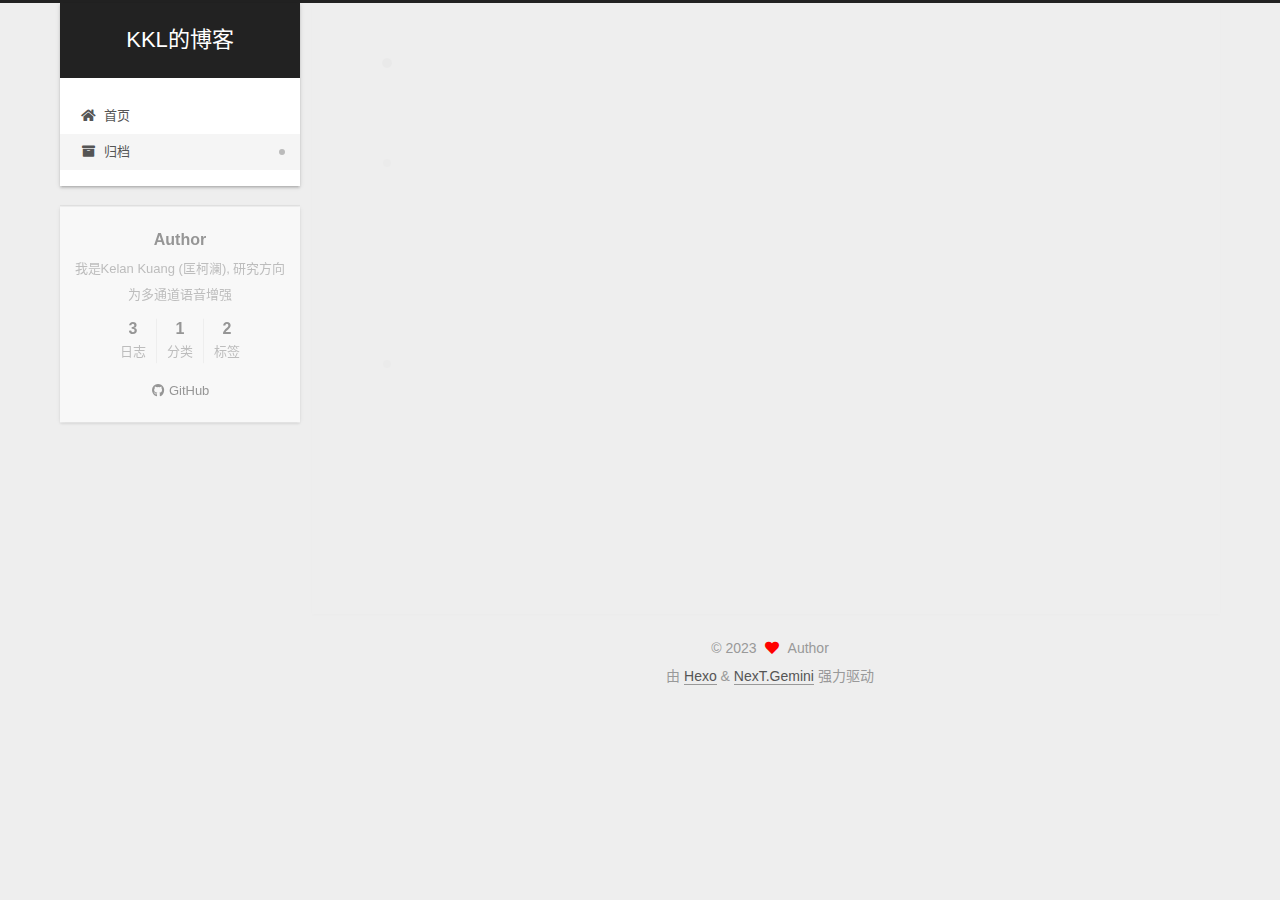
<file: archives/index.html>
<!DOCTYPE html>
<html lang="zh-CN">
<head>
  <meta charset="UTF-8">
<meta name="viewport" content="width=device-width, initial-scale=1, maximum-scale=2">
<meta name="theme-color" content="#222">
<meta name="generator" content="Hexo 5.4.0">
  <link rel="apple-touch-icon" sizes="180x180" href="/images/apple-touch-icon-next.png">
  <link rel="icon" type="image/png" sizes="32x32" href="/images/favicon-32x32-next.png">
  <link rel="icon" type="image/png" sizes="16x16" href="/images/favicon-16x16-next.png">
  <link rel="mask-icon" href="/images/logo.svg" color="#222">

<link rel="stylesheet" href="/css/main.css">


<link rel="stylesheet" href="/lib/font-awesome/css/all.min.css">

<script id="hexo-configurations">
    var NexT = window.NexT || {};
    var CONFIG = {"hostname":"caa23187.github.io","root":"/","scheme":"Gemini","version":"7.8.0","exturl":false,"sidebar":{"position":"left","display":"post","padding":18,"offset":12,"onmobile":false},"copycode":{"enable":false,"show_result":false,"style":null},"back2top":{"enable":true,"sidebar":false,"scrollpercent":false},"bookmark":{"enable":false,"color":"#222","save":"auto"},"fancybox":false,"mediumzoom":false,"lazyload":false,"pangu":false,"comments":{"style":"tabs","active":null,"storage":true,"lazyload":false,"nav":null},"algolia":{"hits":{"per_page":10},"labels":{"input_placeholder":"Search for Posts","hits_empty":"We didn't find any results for the search: ${query}","hits_stats":"${hits} results found in ${time} ms"}},"localsearch":{"enable":false,"trigger":"auto","top_n_per_article":1,"unescape":false,"preload":false},"motion":{"enable":true,"async":false,"transition":{"post_block":"fadeIn","post_header":"slideDownIn","post_body":"slideDownIn","coll_header":"slideLeftIn","sidebar":"slideUpIn"}}};
  </script>

  <meta name="description" content="我是Kelan Kuang (匡柯澜), 研究方向为多通道语音增强">
<meta property="og:type" content="website">
<meta property="og:title" content="KKL的博客">
<meta property="og:url" content="https://caa23187.github.io/archives/index.html">
<meta property="og:site_name" content="KKL的博客">
<meta property="og:description" content="我是Kelan Kuang (匡柯澜), 研究方向为多通道语音增强">
<meta property="og:locale" content="zh_CN">
<meta property="article:author" content="Kelan Kuang">
<meta name="twitter:card" content="summary">

<link rel="canonical" href="https://caa23187.github.io/archives/">


<script id="page-configurations">
  // https://hexo.io/docs/variables.html
  CONFIG.page = {
    sidebar: "",
    isHome : false,
    isPost : false,
    lang   : 'zh-CN'
  };
</script>

  <title>归档 | KKL的博客</title>
  






  <noscript>
  <style>
  .use-motion .brand,
  .use-motion .menu-item,
  .sidebar-inner,
  .use-motion .post-block,
  .use-motion .pagination,
  .use-motion .comments,
  .use-motion .post-header,
  .use-motion .post-body,
  .use-motion .collection-header { opacity: initial; }

  .use-motion .site-title,
  .use-motion .site-subtitle {
    opacity: initial;
    top: initial;
  }

  .use-motion .logo-line-before i { left: initial; }
  .use-motion .logo-line-after i { right: initial; }
  </style>
</noscript>

</head>

<body itemscope itemtype="http://schema.org/WebPage">
  <div class="container use-motion">
    <div class="headband"></div>

    <header class="header" itemscope itemtype="http://schema.org/WPHeader">
      <div class="header-inner"><div class="site-brand-container">
  <div class="site-nav-toggle">
    <div class="toggle" aria-label="切换导航栏">
      <span class="toggle-line toggle-line-first"></span>
      <span class="toggle-line toggle-line-middle"></span>
      <span class="toggle-line toggle-line-last"></span>
    </div>
  </div>

  <div class="site-meta">

    <a href="/" class="brand" rel="start">
      <span class="logo-line-before"><i></i></span>
      <h1 class="site-title">KKL的博客</h1>
      <span class="logo-line-after"><i></i></span>
    </a>
  </div>

  <div class="site-nav-right">
    <div class="toggle popup-trigger">
    </div>
  </div>
</div>




<nav class="site-nav">
  <ul id="menu" class="main-menu menu">
        <li class="menu-item menu-item-home">

    <a href="/" rel="section"><i class="fa fa-home fa-fw"></i>首页</a>

  </li>
        <li class="menu-item menu-item-archives">

    <a href="/archives/" rel="section"><i class="fa fa-archive fa-fw"></i>归档</a>

  </li>
  </ul>
</nav>




</div>
    </header>

    
  <div class="back-to-top">
    <i class="fa fa-arrow-up"></i>
    <span>0%</span>
  </div>


    <main class="main">
      <div class="main-inner">
        <div class="content-wrap">
          

          <div class="content archive">
            

  
  
  
  <div class="post-block">
    <div class="posts-collapse">
      <div class="collection-title">
        <span class="collection-header">嗯..! 目前共计 3 篇日志。 继续努力。</span>
      </div>

      
    <div class="collection-year">
      <span class="collection-header">2023</span>
    </div>

  <article itemscope itemtype="http://schema.org/Article">
    <header class="post-header">

      <div class="post-meta">
        <time itemprop="dateCreated"
              datetime="2023-03-20T19:12:21+08:00"
              content="2023-03-20">
          03-20
        </time>
      </div>

      <div class="post-title">
          <a class="post-title-link" href="/2023/03/20/TriU-Net_demo/" itemprop="url">
            <span itemprop="name">TriU-Net demo</span>
          </a>
      </div>

    </header>
  </article>
    <div class="collection-year">
      <span class="collection-header">2021</span>
    </div>

  <article itemscope itemtype="http://schema.org/Article">
    <header class="post-header">

      <div class="post-meta">
        <time itemprop="dateCreated"
              datetime="2021-03-05T09:07:21+08:00"
              content="2021-03-05">
          03-05
        </time>
      </div>

      <div class="post-title">
          <a class="post-title-link" href="/2021/03/05/RNNoise/" itemprop="url">
            <span itemprop="name">RNNoise</span>
          </a>
      </div>

    </header>
  </article>

  <article itemscope itemtype="http://schema.org/Article">
    <header class="post-header">

      <div class="post-meta">
        <time itemprop="dateCreated"
              datetime="2021-03-04T21:03:28+08:00"
              content="2021-03-04">
          03-04
        </time>
      </div>

      <div class="post-title">
          <a class="post-title-link" href="/2021/03/04/hello-world/" itemprop="url">
            <span itemprop="name">Hello World</span>
          </a>
      </div>

    </header>
  </article>


    </div>
  </div>
  
  
  

  



          </div>
          

<script>
  window.addEventListener('tabs:register', () => {
    let { activeClass } = CONFIG.comments;
    if (CONFIG.comments.storage) {
      activeClass = localStorage.getItem('comments_active') || activeClass;
    }
    if (activeClass) {
      let activeTab = document.querySelector(`a[href="#comment-${activeClass}"]`);
      if (activeTab) {
        activeTab.click();
      }
    }
  });
  if (CONFIG.comments.storage) {
    window.addEventListener('tabs:click', event => {
      if (!event.target.matches('.tabs-comment .tab-content .tab-pane')) return;
      let commentClass = event.target.classList[1];
      localStorage.setItem('comments_active', commentClass);
    });
  }
</script>

        </div>
          
  
  <div class="toggle sidebar-toggle">
    <span class="toggle-line toggle-line-first"></span>
    <span class="toggle-line toggle-line-middle"></span>
    <span class="toggle-line toggle-line-last"></span>
  </div>

  <aside class="sidebar">
    <div class="sidebar-inner">

      <ul class="sidebar-nav motion-element">
        <li class="sidebar-nav-toc">
          文章目录
        </li>
        <li class="sidebar-nav-overview">
          站点概览
        </li>
      </ul>

      <!--noindex-->
      <div class="post-toc-wrap sidebar-panel">
      </div>
      <!--/noindex-->

      <div class="site-overview-wrap sidebar-panel">
        <div class="site-author motion-element" itemprop="author" itemscope itemtype="http://schema.org/Person">
  <p class="site-author-name" itemprop="name">Author</p>
  <div class="site-description" itemprop="description">我是Kelan Kuang (匡柯澜), 研究方向为多通道语音增强</div>
</div>
<div class="site-state-wrap motion-element">
  <nav class="site-state">
      <div class="site-state-item site-state-posts">
          <a href="/archives/">
        
          <span class="site-state-item-count">3</span>
          <span class="site-state-item-name">日志</span>
        </a>
      </div>
      <div class="site-state-item site-state-categories">
        <span class="site-state-item-count">1</span>
        <span class="site-state-item-name">分类</span>
      </div>
      <div class="site-state-item site-state-tags">
        <span class="site-state-item-count">2</span>
        <span class="site-state-item-name">标签</span>
      </div>
  </nav>
</div>
  <div class="links-of-author motion-element">
      <span class="links-of-author-item">
        <a href="https://github.com/ioa-audio" title="GitHub → https:&#x2F;&#x2F;github.com&#x2F;ioa-audio" rel="noopener" target="_blank"><i class="fab fa-github fa-fw"></i>GitHub</a>
      </span>
  </div>



      </div>

    </div>
  </aside>
  <div id="sidebar-dimmer"></div>


      </div>
    </main>

    <footer class="footer">
      <div class="footer-inner">
        

        

<div class="copyright">
  
  &copy; 
  <span itemprop="copyrightYear">2023</span>
  <span class="with-love">
    <i class="fa fa-heart"></i>
  </span>
  <span class="author" itemprop="copyrightHolder">Author</span>
</div>
  <div class="powered-by">由 <a href="https://hexo.io/" class="theme-link" rel="noopener" target="_blank">Hexo</a> & <a href="https://theme-next.org/" class="theme-link" rel="noopener" target="_blank">NexT.Gemini</a> 强力驱动
  </div>

        








      </div>
    </footer>
  </div>

  
  <script src="/lib/anime.min.js"></script>
  <script src="/lib/velocity/velocity.min.js"></script>
  <script src="/lib/velocity/velocity.ui.min.js"></script>

<script src="/js/utils.js"></script>

<script src="/js/motion.js"></script>


<script src="/js/schemes/pisces.js"></script>


<script src="/js/next-boot.js"></script>




  















  

  

</body>
</html>
</file>
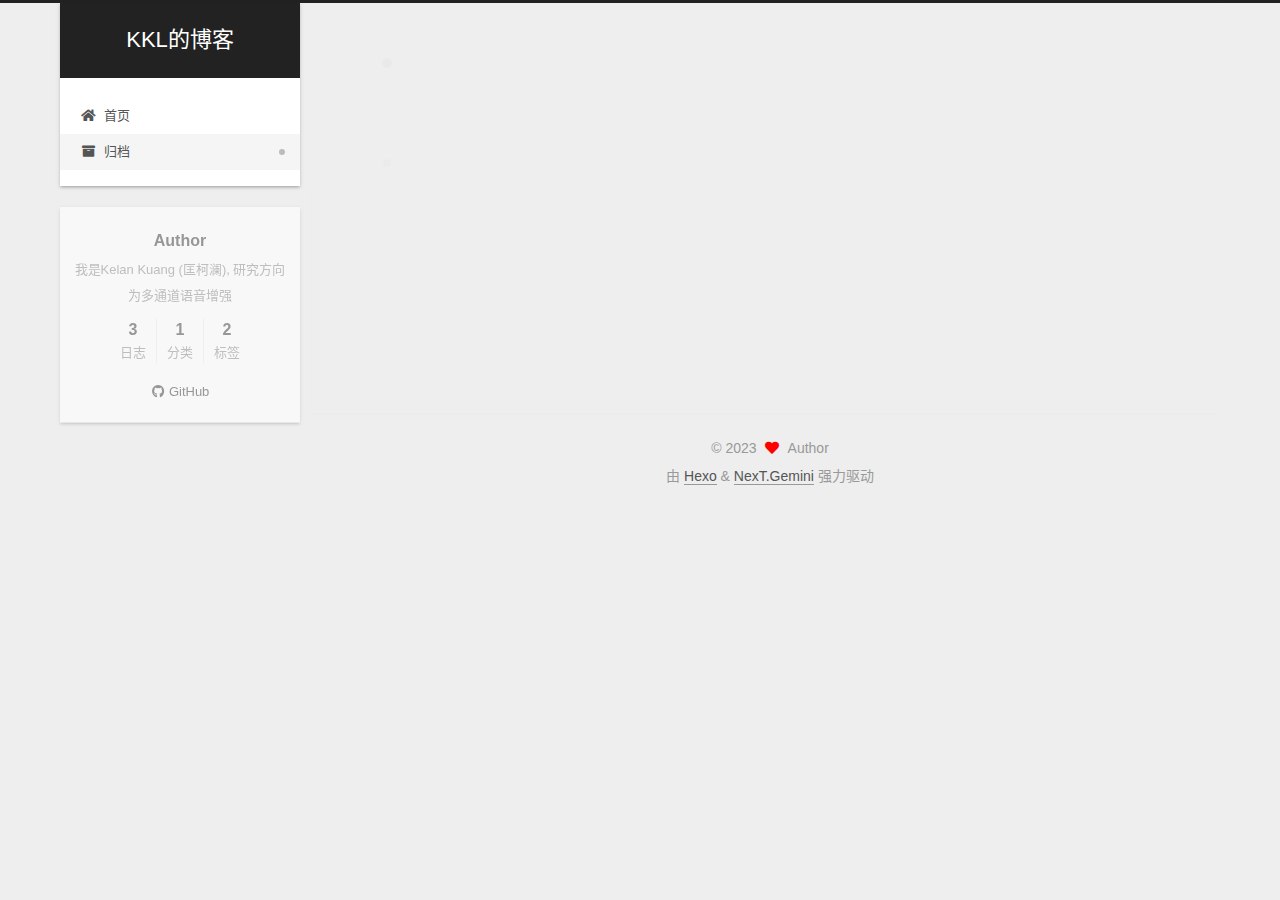
<file: archives/2021/index.html>
<!DOCTYPE html>
<html lang="zh-CN">
<head>
  <meta charset="UTF-8">
<meta name="viewport" content="width=device-width, initial-scale=1, maximum-scale=2">
<meta name="theme-color" content="#222">
<meta name="generator" content="Hexo 5.4.0">
  <link rel="apple-touch-icon" sizes="180x180" href="/images/apple-touch-icon-next.png">
  <link rel="icon" type="image/png" sizes="32x32" href="/images/favicon-32x32-next.png">
  <link rel="icon" type="image/png" sizes="16x16" href="/images/favicon-16x16-next.png">
  <link rel="mask-icon" href="/images/logo.svg" color="#222">

<link rel="stylesheet" href="/css/main.css">


<link rel="stylesheet" href="/lib/font-awesome/css/all.min.css">

<script id="hexo-configurations">
    var NexT = window.NexT || {};
    var CONFIG = {"hostname":"caa23187.github.io","root":"/","scheme":"Gemini","version":"7.8.0","exturl":false,"sidebar":{"position":"left","display":"post","padding":18,"offset":12,"onmobile":false},"copycode":{"enable":false,"show_result":false,"style":null},"back2top":{"enable":true,"sidebar":false,"scrollpercent":false},"bookmark":{"enable":false,"color":"#222","save":"auto"},"fancybox":false,"mediumzoom":false,"lazyload":false,"pangu":false,"comments":{"style":"tabs","active":null,"storage":true,"lazyload":false,"nav":null},"algolia":{"hits":{"per_page":10},"labels":{"input_placeholder":"Search for Posts","hits_empty":"We didn't find any results for the search: ${query}","hits_stats":"${hits} results found in ${time} ms"}},"localsearch":{"enable":false,"trigger":"auto","top_n_per_article":1,"unescape":false,"preload":false},"motion":{"enable":true,"async":false,"transition":{"post_block":"fadeIn","post_header":"slideDownIn","post_body":"slideDownIn","coll_header":"slideLeftIn","sidebar":"slideUpIn"}}};
  </script>

  <meta name="description" content="我是Kelan Kuang (匡柯澜), 研究方向为多通道语音增强">
<meta property="og:type" content="website">
<meta property="og:title" content="KKL的博客">
<meta property="og:url" content="https://caa23187.github.io/archives/2021/index.html">
<meta property="og:site_name" content="KKL的博客">
<meta property="og:description" content="我是Kelan Kuang (匡柯澜), 研究方向为多通道语音增强">
<meta property="og:locale" content="zh_CN">
<meta property="article:author" content="Kelan Kuang">
<meta name="twitter:card" content="summary">

<link rel="canonical" href="https://caa23187.github.io/archives/2021/">


<script id="page-configurations">
  // https://hexo.io/docs/variables.html
  CONFIG.page = {
    sidebar: "",
    isHome : false,
    isPost : false,
    lang   : 'zh-CN'
  };
</script>

  <title>归档 | KKL的博客</title>
  






  <noscript>
  <style>
  .use-motion .brand,
  .use-motion .menu-item,
  .sidebar-inner,
  .use-motion .post-block,
  .use-motion .pagination,
  .use-motion .comments,
  .use-motion .post-header,
  .use-motion .post-body,
  .use-motion .collection-header { opacity: initial; }

  .use-motion .site-title,
  .use-motion .site-subtitle {
    opacity: initial;
    top: initial;
  }

  .use-motion .logo-line-before i { left: initial; }
  .use-motion .logo-line-after i { right: initial; }
  </style>
</noscript>

</head>

<body itemscope itemtype="http://schema.org/WebPage">
  <div class="container use-motion">
    <div class="headband"></div>

    <header class="header" itemscope itemtype="http://schema.org/WPHeader">
      <div class="header-inner"><div class="site-brand-container">
  <div class="site-nav-toggle">
    <div class="toggle" aria-label="切换导航栏">
      <span class="toggle-line toggle-line-first"></span>
      <span class="toggle-line toggle-line-middle"></span>
      <span class="toggle-line toggle-line-last"></span>
    </div>
  </div>

  <div class="site-meta">

    <a href="/" class="brand" rel="start">
      <span class="logo-line-before"><i></i></span>
      <h1 class="site-title">KKL的博客</h1>
      <span class="logo-line-after"><i></i></span>
    </a>
  </div>

  <div class="site-nav-right">
    <div class="toggle popup-trigger">
    </div>
  </div>
</div>




<nav class="site-nav">
  <ul id="menu" class="main-menu menu">
        <li class="menu-item menu-item-home">

    <a href="/" rel="section"><i class="fa fa-home fa-fw"></i>首页</a>

  </li>
        <li class="menu-item menu-item-archives">

    <a href="/archives/" rel="section"><i class="fa fa-archive fa-fw"></i>归档</a>

  </li>
  </ul>
</nav>




</div>
    </header>

    
  <div class="back-to-top">
    <i class="fa fa-arrow-up"></i>
    <span>0%</span>
  </div>


    <main class="main">
      <div class="main-inner">
        <div class="content-wrap">
          

          <div class="content archive">
            

  
  
  
  <div class="post-block">
    <div class="posts-collapse">
      <div class="collection-title">
        <span class="collection-header">嗯..! 目前共计 3 篇日志。 继续努力。</span>
      </div>

      
    <div class="collection-year">
      <span class="collection-header">2021</span>
    </div>

  <article itemscope itemtype="http://schema.org/Article">
    <header class="post-header">

      <div class="post-meta">
        <time itemprop="dateCreated"
              datetime="2021-03-05T09:07:21+08:00"
              content="2021-03-05">
          03-05
        </time>
      </div>

      <div class="post-title">
          <a class="post-title-link" href="/2021/03/05/RNNoise/" itemprop="url">
            <span itemprop="name">RNNoise</span>
          </a>
      </div>

    </header>
  </article>

  <article itemscope itemtype="http://schema.org/Article">
    <header class="post-header">

      <div class="post-meta">
        <time itemprop="dateCreated"
              datetime="2021-03-04T21:03:28+08:00"
              content="2021-03-04">
          03-04
        </time>
      </div>

      <div class="post-title">
          <a class="post-title-link" href="/2021/03/04/hello-world/" itemprop="url">
            <span itemprop="name">Hello World</span>
          </a>
      </div>

    </header>
  </article>


    </div>
  </div>
  
  
  

  



          </div>
          

<script>
  window.addEventListener('tabs:register', () => {
    let { activeClass } = CONFIG.comments;
    if (CONFIG.comments.storage) {
      activeClass = localStorage.getItem('comments_active') || activeClass;
    }
    if (activeClass) {
      let activeTab = document.querySelector(`a[href="#comment-${activeClass}"]`);
      if (activeTab) {
        activeTab.click();
      }
    }
  });
  if (CONFIG.comments.storage) {
    window.addEventListener('tabs:click', event => {
      if (!event.target.matches('.tabs-comment .tab-content .tab-pane')) return;
      let commentClass = event.target.classList[1];
      localStorage.setItem('comments_active', commentClass);
    });
  }
</script>

        </div>
          
  
  <div class="toggle sidebar-toggle">
    <span class="toggle-line toggle-line-first"></span>
    <span class="toggle-line toggle-line-middle"></span>
    <span class="toggle-line toggle-line-last"></span>
  </div>

  <aside class="sidebar">
    <div class="sidebar-inner">

      <ul class="sidebar-nav motion-element">
        <li class="sidebar-nav-toc">
          文章目录
        </li>
        <li class="sidebar-nav-overview">
          站点概览
        </li>
      </ul>

      <!--noindex-->
      <div class="post-toc-wrap sidebar-panel">
      </div>
      <!--/noindex-->

      <div class="site-overview-wrap sidebar-panel">
        <div class="site-author motion-element" itemprop="author" itemscope itemtype="http://schema.org/Person">
  <p class="site-author-name" itemprop="name">Author</p>
  <div class="site-description" itemprop="description">我是Kelan Kuang (匡柯澜), 研究方向为多通道语音增强</div>
</div>
<div class="site-state-wrap motion-element">
  <nav class="site-state">
      <div class="site-state-item site-state-posts">
          <a href="/archives/">
        
          <span class="site-state-item-count">3</span>
          <span class="site-state-item-name">日志</span>
        </a>
      </div>
      <div class="site-state-item site-state-categories">
        <span class="site-state-item-count">1</span>
        <span class="site-state-item-name">分类</span>
      </div>
      <div class="site-state-item site-state-tags">
        <span class="site-state-item-count">2</span>
        <span class="site-state-item-name">标签</span>
      </div>
  </nav>
</div>
  <div class="links-of-author motion-element">
      <span class="links-of-author-item">
        <a href="https://github.com/ioa-audio" title="GitHub → https:&#x2F;&#x2F;github.com&#x2F;ioa-audio" rel="noopener" target="_blank"><i class="fab fa-github fa-fw"></i>GitHub</a>
      </span>
  </div>



      </div>

    </div>
  </aside>
  <div id="sidebar-dimmer"></div>


      </div>
    </main>

    <footer class="footer">
      <div class="footer-inner">
        

        

<div class="copyright">
  
  &copy; 
  <span itemprop="copyrightYear">2023</span>
  <span class="with-love">
    <i class="fa fa-heart"></i>
  </span>
  <span class="author" itemprop="copyrightHolder">Author</span>
</div>
  <div class="powered-by">由 <a href="https://hexo.io/" class="theme-link" rel="noopener" target="_blank">Hexo</a> & <a href="https://theme-next.org/" class="theme-link" rel="noopener" target="_blank">NexT.Gemini</a> 强力驱动
  </div>

        








      </div>
    </footer>
  </div>

  
  <script src="/lib/anime.min.js"></script>
  <script src="/lib/velocity/velocity.min.js"></script>
  <script src="/lib/velocity/velocity.ui.min.js"></script>

<script src="/js/utils.js"></script>

<script src="/js/motion.js"></script>


<script src="/js/schemes/pisces.js"></script>


<script src="/js/next-boot.js"></script>




  















  

  

</body>
</html>
</file>
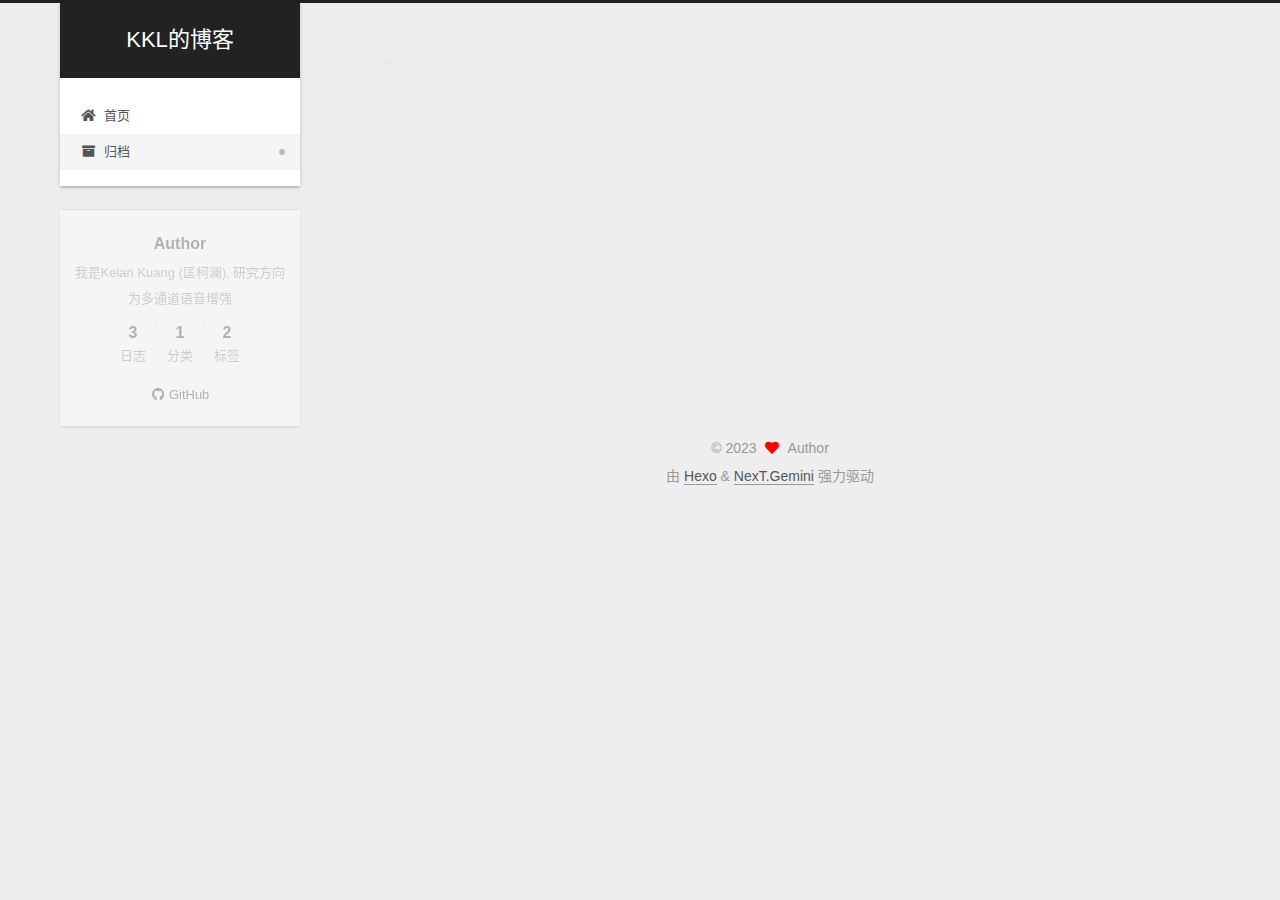
<file: archives/2023/index.html>
<!DOCTYPE html>
<html lang="zh-CN">
<head>
  <meta charset="UTF-8">
<meta name="viewport" content="width=device-width, initial-scale=1, maximum-scale=2">
<meta name="theme-color" content="#222">
<meta name="generator" content="Hexo 5.4.0">
  <link rel="apple-touch-icon" sizes="180x180" href="/images/apple-touch-icon-next.png">
  <link rel="icon" type="image/png" sizes="32x32" href="/images/favicon-32x32-next.png">
  <link rel="icon" type="image/png" sizes="16x16" href="/images/favicon-16x16-next.png">
  <link rel="mask-icon" href="/images/logo.svg" color="#222">

<link rel="stylesheet" href="/css/main.css">


<link rel="stylesheet" href="/lib/font-awesome/css/all.min.css">

<script id="hexo-configurations">
    var NexT = window.NexT || {};
    var CONFIG = {"hostname":"caa23187.github.io","root":"/","scheme":"Gemini","version":"7.8.0","exturl":false,"sidebar":{"position":"left","display":"post","padding":18,"offset":12,"onmobile":false},"copycode":{"enable":false,"show_result":false,"style":null},"back2top":{"enable":true,"sidebar":false,"scrollpercent":false},"bookmark":{"enable":false,"color":"#222","save":"auto"},"fancybox":false,"mediumzoom":false,"lazyload":false,"pangu":false,"comments":{"style":"tabs","active":null,"storage":true,"lazyload":false,"nav":null},"algolia":{"hits":{"per_page":10},"labels":{"input_placeholder":"Search for Posts","hits_empty":"We didn't find any results for the search: ${query}","hits_stats":"${hits} results found in ${time} ms"}},"localsearch":{"enable":false,"trigger":"auto","top_n_per_article":1,"unescape":false,"preload":false},"motion":{"enable":true,"async":false,"transition":{"post_block":"fadeIn","post_header":"slideDownIn","post_body":"slideDownIn","coll_header":"slideLeftIn","sidebar":"slideUpIn"}}};
  </script>

  <meta name="description" content="我是Kelan Kuang (匡柯澜), 研究方向为多通道语音增强">
<meta property="og:type" content="website">
<meta property="og:title" content="KKL的博客">
<meta property="og:url" content="https://caa23187.github.io/archives/2023/index.html">
<meta property="og:site_name" content="KKL的博客">
<meta property="og:description" content="我是Kelan Kuang (匡柯澜), 研究方向为多通道语音增强">
<meta property="og:locale" content="zh_CN">
<meta property="article:author" content="Kelan Kuang">
<meta name="twitter:card" content="summary">

<link rel="canonical" href="https://caa23187.github.io/archives/2023/">


<script id="page-configurations">
  // https://hexo.io/docs/variables.html
  CONFIG.page = {
    sidebar: "",
    isHome : false,
    isPost : false,
    lang   : 'zh-CN'
  };
</script>

  <title>归档 | KKL的博客</title>
  






  <noscript>
  <style>
  .use-motion .brand,
  .use-motion .menu-item,
  .sidebar-inner,
  .use-motion .post-block,
  .use-motion .pagination,
  .use-motion .comments,
  .use-motion .post-header,
  .use-motion .post-body,
  .use-motion .collection-header { opacity: initial; }

  .use-motion .site-title,
  .use-motion .site-subtitle {
    opacity: initial;
    top: initial;
  }

  .use-motion .logo-line-before i { left: initial; }
  .use-motion .logo-line-after i { right: initial; }
  </style>
</noscript>

</head>

<body itemscope itemtype="http://schema.org/WebPage">
  <div class="container use-motion">
    <div class="headband"></div>

    <header class="header" itemscope itemtype="http://schema.org/WPHeader">
      <div class="header-inner"><div class="site-brand-container">
  <div class="site-nav-toggle">
    <div class="toggle" aria-label="切换导航栏">
      <span class="toggle-line toggle-line-first"></span>
      <span class="toggle-line toggle-line-middle"></span>
      <span class="toggle-line toggle-line-last"></span>
    </div>
  </div>

  <div class="site-meta">

    <a href="/" class="brand" rel="start">
      <span class="logo-line-before"><i></i></span>
      <h1 class="site-title">KKL的博客</h1>
      <span class="logo-line-after"><i></i></span>
    </a>
  </div>

  <div class="site-nav-right">
    <div class="toggle popup-trigger">
    </div>
  </div>
</div>




<nav class="site-nav">
  <ul id="menu" class="main-menu menu">
        <li class="menu-item menu-item-home">

    <a href="/" rel="section"><i class="fa fa-home fa-fw"></i>首页</a>

  </li>
        <li class="menu-item menu-item-archives">

    <a href="/archives/" rel="section"><i class="fa fa-archive fa-fw"></i>归档</a>

  </li>
  </ul>
</nav>




</div>
    </header>

    
  <div class="back-to-top">
    <i class="fa fa-arrow-up"></i>
    <span>0%</span>
  </div>


    <main class="main">
      <div class="main-inner">
        <div class="content-wrap">
          

          <div class="content archive">
            

  
  
  
  <div class="post-block">
    <div class="posts-collapse">
      <div class="collection-title">
        <span class="collection-header">嗯..! 目前共计 3 篇日志。 继续努力。</span>
      </div>

      
    <div class="collection-year">
      <span class="collection-header">2023</span>
    </div>

  <article itemscope itemtype="http://schema.org/Article">
    <header class="post-header">

      <div class="post-meta">
        <time itemprop="dateCreated"
              datetime="2023-03-20T19:12:21+08:00"
              content="2023-03-20">
          03-20
        </time>
      </div>

      <div class="post-title">
          <a class="post-title-link" href="/2023/03/20/TriU-Net_demo/" itemprop="url">
            <span itemprop="name">TriU-Net demo</span>
          </a>
      </div>

    </header>
  </article>


    </div>
  </div>
  
  
  

  



          </div>
          

<script>
  window.addEventListener('tabs:register', () => {
    let { activeClass } = CONFIG.comments;
    if (CONFIG.comments.storage) {
      activeClass = localStorage.getItem('comments_active') || activeClass;
    }
    if (activeClass) {
      let activeTab = document.querySelector(`a[href="#comment-${activeClass}"]`);
      if (activeTab) {
        activeTab.click();
      }
    }
  });
  if (CONFIG.comments.storage) {
    window.addEventListener('tabs:click', event => {
      if (!event.target.matches('.tabs-comment .tab-content .tab-pane')) return;
      let commentClass = event.target.classList[1];
      localStorage.setItem('comments_active', commentClass);
    });
  }
</script>

        </div>
          
  
  <div class="toggle sidebar-toggle">
    <span class="toggle-line toggle-line-first"></span>
    <span class="toggle-line toggle-line-middle"></span>
    <span class="toggle-line toggle-line-last"></span>
  </div>

  <aside class="sidebar">
    <div class="sidebar-inner">

      <ul class="sidebar-nav motion-element">
        <li class="sidebar-nav-toc">
          文章目录
        </li>
        <li class="sidebar-nav-overview">
          站点概览
        </li>
      </ul>

      <!--noindex-->
      <div class="post-toc-wrap sidebar-panel">
      </div>
      <!--/noindex-->

      <div class="site-overview-wrap sidebar-panel">
        <div class="site-author motion-element" itemprop="author" itemscope itemtype="http://schema.org/Person">
  <p class="site-author-name" itemprop="name">Author</p>
  <div class="site-description" itemprop="description">我是Kelan Kuang (匡柯澜), 研究方向为多通道语音增强</div>
</div>
<div class="site-state-wrap motion-element">
  <nav class="site-state">
      <div class="site-state-item site-state-posts">
          <a href="/archives/">
        
          <span class="site-state-item-count">3</span>
          <span class="site-state-item-name">日志</span>
        </a>
      </div>
      <div class="site-state-item site-state-categories">
        <span class="site-state-item-count">1</span>
        <span class="site-state-item-name">分类</span>
      </div>
      <div class="site-state-item site-state-tags">
        <span class="site-state-item-count">2</span>
        <span class="site-state-item-name">标签</span>
      </div>
  </nav>
</div>
  <div class="links-of-author motion-element">
      <span class="links-of-author-item">
        <a href="https://github.com/ioa-audio" title="GitHub → https:&#x2F;&#x2F;github.com&#x2F;ioa-audio" rel="noopener" target="_blank"><i class="fab fa-github fa-fw"></i>GitHub</a>
      </span>
  </div>



      </div>

    </div>
  </aside>
  <div id="sidebar-dimmer"></div>


      </div>
    </main>

    <footer class="footer">
      <div class="footer-inner">
        

        

<div class="copyright">
  
  &copy; 
  <span itemprop="copyrightYear">2023</span>
  <span class="with-love">
    <i class="fa fa-heart"></i>
  </span>
  <span class="author" itemprop="copyrightHolder">Author</span>
</div>
  <div class="powered-by">由 <a href="https://hexo.io/" class="theme-link" rel="noopener" target="_blank">Hexo</a> & <a href="https://theme-next.org/" class="theme-link" rel="noopener" target="_blank">NexT.Gemini</a> 强力驱动
  </div>

        








      </div>
    </footer>
  </div>

  
  <script src="/lib/anime.min.js"></script>
  <script src="/lib/velocity/velocity.min.js"></script>
  <script src="/lib/velocity/velocity.ui.min.js"></script>

<script src="/js/utils.js"></script>

<script src="/js/motion.js"></script>


<script src="/js/schemes/pisces.js"></script>


<script src="/js/next-boot.js"></script>




  















  

  

</body>
</html>
</file>
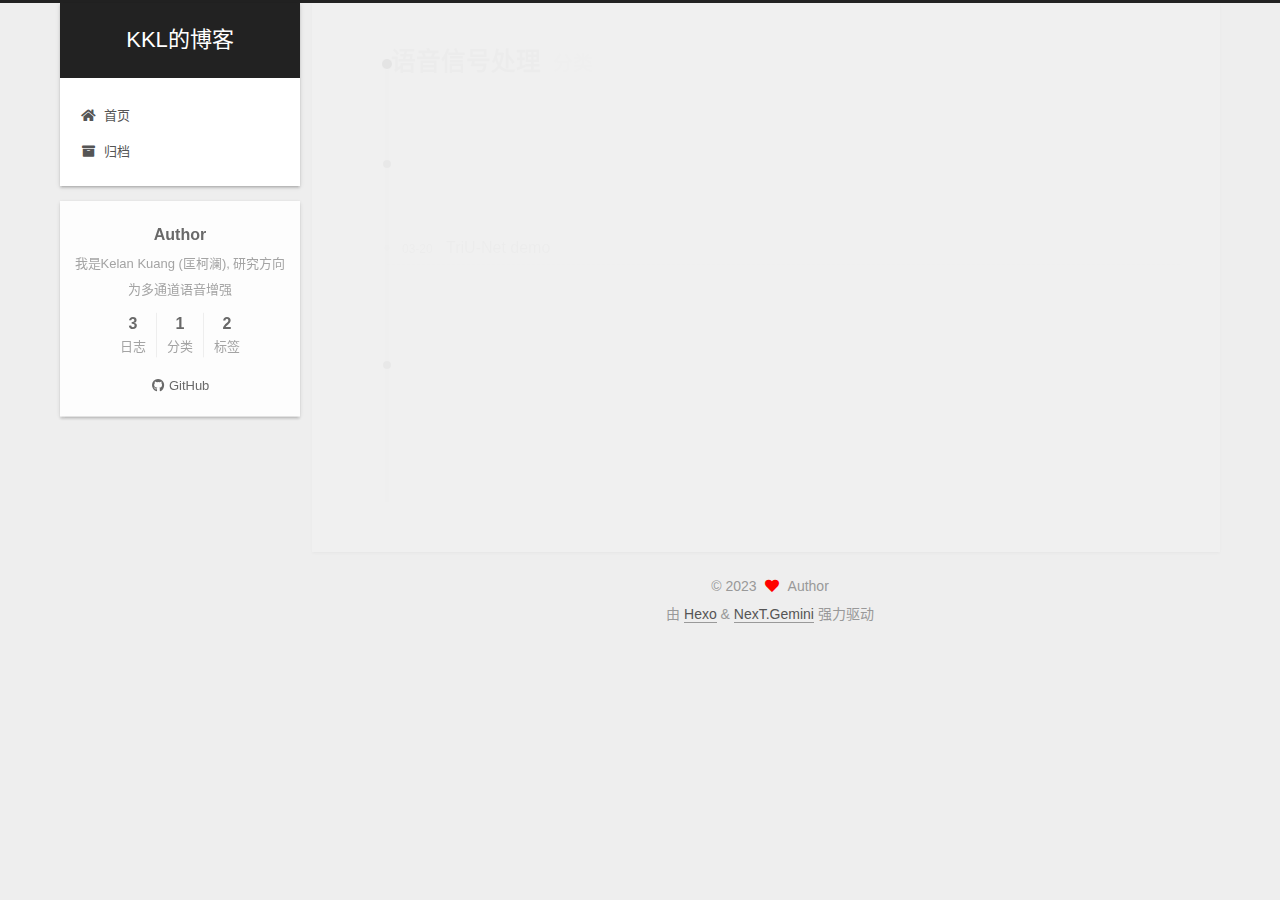
<file: categories/语音信号处理/index.html>
<!DOCTYPE html>
<html lang="zh-CN">
<head>
  <meta charset="UTF-8">
<meta name="viewport" content="width=device-width, initial-scale=1, maximum-scale=2">
<meta name="theme-color" content="#222">
<meta name="generator" content="Hexo 5.4.0">
  <link rel="apple-touch-icon" sizes="180x180" href="/images/apple-touch-icon-next.png">
  <link rel="icon" type="image/png" sizes="32x32" href="/images/favicon-32x32-next.png">
  <link rel="icon" type="image/png" sizes="16x16" href="/images/favicon-16x16-next.png">
  <link rel="mask-icon" href="/images/logo.svg" color="#222">

<link rel="stylesheet" href="/css/main.css">


<link rel="stylesheet" href="/lib/font-awesome/css/all.min.css">

<script id="hexo-configurations">
    var NexT = window.NexT || {};
    var CONFIG = {"hostname":"caa23187.github.io","root":"/","scheme":"Gemini","version":"7.8.0","exturl":false,"sidebar":{"position":"left","display":"post","padding":18,"offset":12,"onmobile":false},"copycode":{"enable":false,"show_result":false,"style":null},"back2top":{"enable":true,"sidebar":false,"scrollpercent":false},"bookmark":{"enable":false,"color":"#222","save":"auto"},"fancybox":false,"mediumzoom":false,"lazyload":false,"pangu":false,"comments":{"style":"tabs","active":null,"storage":true,"lazyload":false,"nav":null},"algolia":{"hits":{"per_page":10},"labels":{"input_placeholder":"Search for Posts","hits_empty":"We didn't find any results for the search: ${query}","hits_stats":"${hits} results found in ${time} ms"}},"localsearch":{"enable":false,"trigger":"auto","top_n_per_article":1,"unescape":false,"preload":false},"motion":{"enable":true,"async":false,"transition":{"post_block":"fadeIn","post_header":"slideDownIn","post_body":"slideDownIn","coll_header":"slideLeftIn","sidebar":"slideUpIn"}}};
  </script>

  <meta name="description" content="我是Kelan Kuang (匡柯澜), 研究方向为多通道语音增强">
<meta property="og:type" content="website">
<meta property="og:title" content="KKL的博客">
<meta property="og:url" content="https://caa23187.github.io/categories/%E8%AF%AD%E9%9F%B3%E4%BF%A1%E5%8F%B7%E5%A4%84%E7%90%86/index.html">
<meta property="og:site_name" content="KKL的博客">
<meta property="og:description" content="我是Kelan Kuang (匡柯澜), 研究方向为多通道语音增强">
<meta property="og:locale" content="zh_CN">
<meta property="article:author" content="Kelan Kuang">
<meta name="twitter:card" content="summary">

<link rel="canonical" href="https://caa23187.github.io/categories/%E8%AF%AD%E9%9F%B3%E4%BF%A1%E5%8F%B7%E5%A4%84%E7%90%86/">


<script id="page-configurations">
  // https://hexo.io/docs/variables.html
  CONFIG.page = {
    sidebar: "",
    isHome : false,
    isPost : false,
    lang   : 'zh-CN'
  };
</script>

  <title>分类: 语音信号处理 | KKL的博客</title>
  






  <noscript>
  <style>
  .use-motion .brand,
  .use-motion .menu-item,
  .sidebar-inner,
  .use-motion .post-block,
  .use-motion .pagination,
  .use-motion .comments,
  .use-motion .post-header,
  .use-motion .post-body,
  .use-motion .collection-header { opacity: initial; }

  .use-motion .site-title,
  .use-motion .site-subtitle {
    opacity: initial;
    top: initial;
  }

  .use-motion .logo-line-before i { left: initial; }
  .use-motion .logo-line-after i { right: initial; }
  </style>
</noscript>

</head>

<body itemscope itemtype="http://schema.org/WebPage">
  <div class="container use-motion">
    <div class="headband"></div>

    <header class="header" itemscope itemtype="http://schema.org/WPHeader">
      <div class="header-inner"><div class="site-brand-container">
  <div class="site-nav-toggle">
    <div class="toggle" aria-label="切换导航栏">
      <span class="toggle-line toggle-line-first"></span>
      <span class="toggle-line toggle-line-middle"></span>
      <span class="toggle-line toggle-line-last"></span>
    </div>
  </div>

  <div class="site-meta">

    <a href="/" class="brand" rel="start">
      <span class="logo-line-before"><i></i></span>
      <h1 class="site-title">KKL的博客</h1>
      <span class="logo-line-after"><i></i></span>
    </a>
  </div>

  <div class="site-nav-right">
    <div class="toggle popup-trigger">
    </div>
  </div>
</div>




<nav class="site-nav">
  <ul id="menu" class="main-menu menu">
        <li class="menu-item menu-item-home">

    <a href="/" rel="section"><i class="fa fa-home fa-fw"></i>首页</a>

  </li>
        <li class="menu-item menu-item-archives">

    <a href="/archives/" rel="section"><i class="fa fa-archive fa-fw"></i>归档</a>

  </li>
  </ul>
</nav>




</div>
    </header>

    
  <div class="back-to-top">
    <i class="fa fa-arrow-up"></i>
    <span>0%</span>
  </div>


    <main class="main">
      <div class="main-inner">
        <div class="content-wrap">
          

          <div class="content category">
            

  
  
  
  <div class="post-block">
    <div class="posts-collapse">
      <div class="collection-title">
        <h2 class="collection-header">语音信号处理
          <small>分类</small>
        </h2>
      </div>

      
    <div class="collection-year">
      <span class="collection-header">2023</span>
    </div>

  <article itemscope itemtype="http://schema.org/Article">
    <header class="post-header">

      <div class="post-meta">
        <time itemprop="dateCreated"
              datetime="2023-03-20T19:12:21+08:00"
              content="2023-03-20">
          03-20
        </time>
      </div>

      <div class="post-title">
          <a class="post-title-link" href="/2023/03/20/TriU-Net_demo/" itemprop="url">
            <span itemprop="name">TriU-Net demo</span>
          </a>
      </div>

    </header>
  </article>
    <div class="collection-year">
      <span class="collection-header">2021</span>
    </div>

  <article itemscope itemtype="http://schema.org/Article">
    <header class="post-header">

      <div class="post-meta">
        <time itemprop="dateCreated"
              datetime="2021-03-05T09:07:21+08:00"
              content="2021-03-05">
          03-05
        </time>
      </div>

      <div class="post-title">
          <a class="post-title-link" href="/2021/03/05/RNNoise/" itemprop="url">
            <span itemprop="name">RNNoise</span>
          </a>
      </div>

    </header>
  </article>

    </div>
  </div>
  
  
  

  



          </div>
          

<script>
  window.addEventListener('tabs:register', () => {
    let { activeClass } = CONFIG.comments;
    if (CONFIG.comments.storage) {
      activeClass = localStorage.getItem('comments_active') || activeClass;
    }
    if (activeClass) {
      let activeTab = document.querySelector(`a[href="#comment-${activeClass}"]`);
      if (activeTab) {
        activeTab.click();
      }
    }
  });
  if (CONFIG.comments.storage) {
    window.addEventListener('tabs:click', event => {
      if (!event.target.matches('.tabs-comment .tab-content .tab-pane')) return;
      let commentClass = event.target.classList[1];
      localStorage.setItem('comments_active', commentClass);
    });
  }
</script>

        </div>
          
  
  <div class="toggle sidebar-toggle">
    <span class="toggle-line toggle-line-first"></span>
    <span class="toggle-line toggle-line-middle"></span>
    <span class="toggle-line toggle-line-last"></span>
  </div>

  <aside class="sidebar">
    <div class="sidebar-inner">

      <ul class="sidebar-nav motion-element">
        <li class="sidebar-nav-toc">
          文章目录
        </li>
        <li class="sidebar-nav-overview">
          站点概览
        </li>
      </ul>

      <!--noindex-->
      <div class="post-toc-wrap sidebar-panel">
      </div>
      <!--/noindex-->

      <div class="site-overview-wrap sidebar-panel">
        <div class="site-author motion-element" itemprop="author" itemscope itemtype="http://schema.org/Person">
  <p class="site-author-name" itemprop="name">Author</p>
  <div class="site-description" itemprop="description">我是Kelan Kuang (匡柯澜), 研究方向为多通道语音增强</div>
</div>
<div class="site-state-wrap motion-element">
  <nav class="site-state">
      <div class="site-state-item site-state-posts">
          <a href="/archives/">
        
          <span class="site-state-item-count">3</span>
          <span class="site-state-item-name">日志</span>
        </a>
      </div>
      <div class="site-state-item site-state-categories">
        <span class="site-state-item-count">1</span>
        <span class="site-state-item-name">分类</span>
      </div>
      <div class="site-state-item site-state-tags">
        <span class="site-state-item-count">2</span>
        <span class="site-state-item-name">标签</span>
      </div>
  </nav>
</div>
  <div class="links-of-author motion-element">
      <span class="links-of-author-item">
        <a href="https://github.com/ioa-audio" title="GitHub → https:&#x2F;&#x2F;github.com&#x2F;ioa-audio" rel="noopener" target="_blank"><i class="fab fa-github fa-fw"></i>GitHub</a>
      </span>
  </div>



      </div>

    </div>
  </aside>
  <div id="sidebar-dimmer"></div>


      </div>
    </main>

    <footer class="footer">
      <div class="footer-inner">
        

        

<div class="copyright">
  
  &copy; 
  <span itemprop="copyrightYear">2023</span>
  <span class="with-love">
    <i class="fa fa-heart"></i>
  </span>
  <span class="author" itemprop="copyrightHolder">Author</span>
</div>
  <div class="powered-by">由 <a href="https://hexo.io/" class="theme-link" rel="noopener" target="_blank">Hexo</a> & <a href="https://theme-next.org/" class="theme-link" rel="noopener" target="_blank">NexT.Gemini</a> 强力驱动
  </div>

        








      </div>
    </footer>
  </div>

  
  <script src="/lib/anime.min.js"></script>
  <script src="/lib/velocity/velocity.min.js"></script>
  <script src="/lib/velocity/velocity.ui.min.js"></script>

<script src="/js/utils.js"></script>

<script src="/js/motion.js"></script>


<script src="/js/schemes/pisces.js"></script>


<script src="/js/next-boot.js"></script>




  















  

  

</body>
</html>
</file>
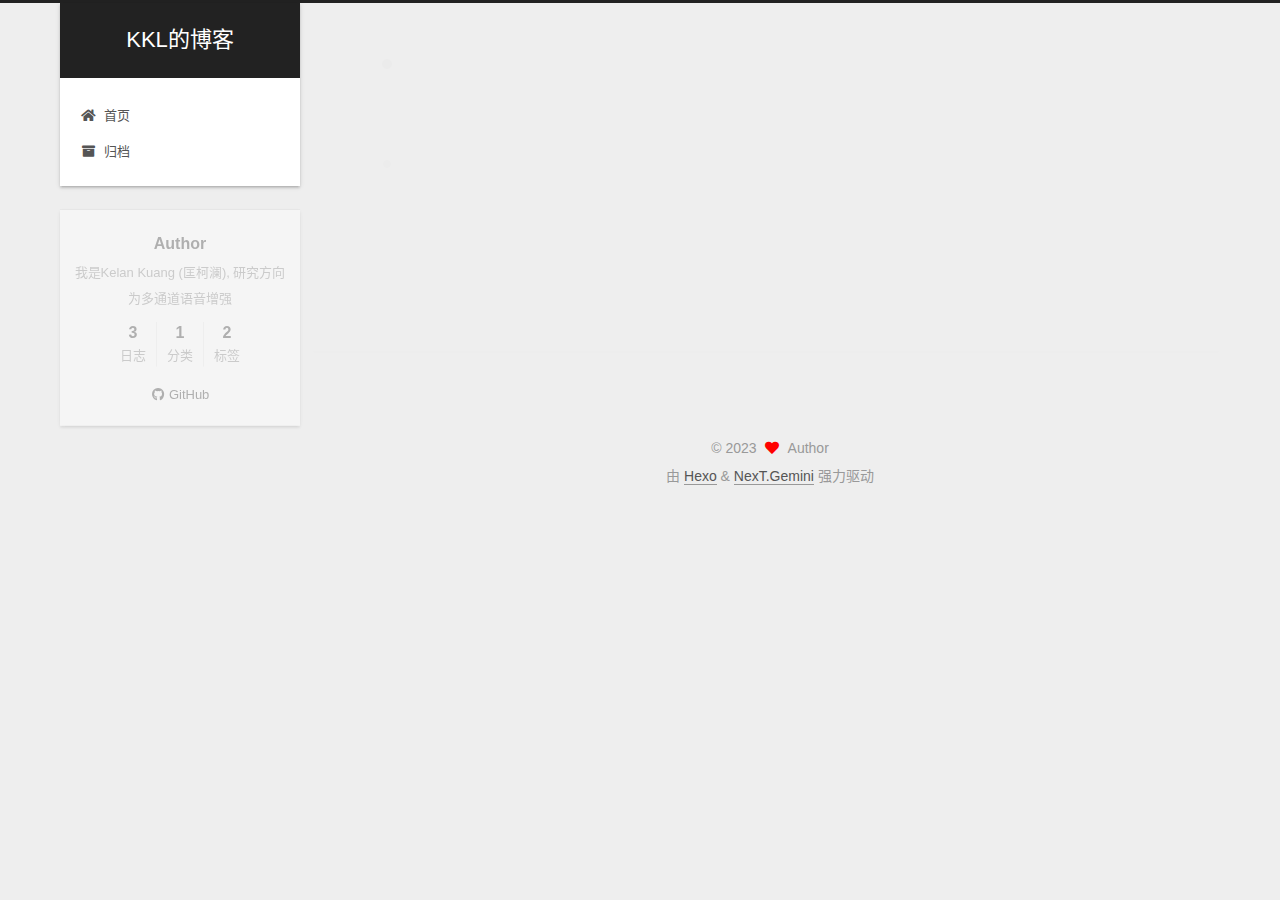
<file: tags/Speech-Enhancement-Beamformer-DNN/index.html>
<!DOCTYPE html>
<html lang="zh-CN">
<head>
  <meta charset="UTF-8">
<meta name="viewport" content="width=device-width, initial-scale=1, maximum-scale=2">
<meta name="theme-color" content="#222">
<meta name="generator" content="Hexo 5.4.0">
  <link rel="apple-touch-icon" sizes="180x180" href="/images/apple-touch-icon-next.png">
  <link rel="icon" type="image/png" sizes="32x32" href="/images/favicon-32x32-next.png">
  <link rel="icon" type="image/png" sizes="16x16" href="/images/favicon-16x16-next.png">
  <link rel="mask-icon" href="/images/logo.svg" color="#222">

<link rel="stylesheet" href="/css/main.css">


<link rel="stylesheet" href="/lib/font-awesome/css/all.min.css">

<script id="hexo-configurations">
    var NexT = window.NexT || {};
    var CONFIG = {"hostname":"caa23187.github.io","root":"/","scheme":"Gemini","version":"7.8.0","exturl":false,"sidebar":{"position":"left","display":"post","padding":18,"offset":12,"onmobile":false},"copycode":{"enable":false,"show_result":false,"style":null},"back2top":{"enable":true,"sidebar":false,"scrollpercent":false},"bookmark":{"enable":false,"color":"#222","save":"auto"},"fancybox":false,"mediumzoom":false,"lazyload":false,"pangu":false,"comments":{"style":"tabs","active":null,"storage":true,"lazyload":false,"nav":null},"algolia":{"hits":{"per_page":10},"labels":{"input_placeholder":"Search for Posts","hits_empty":"We didn't find any results for the search: ${query}","hits_stats":"${hits} results found in ${time} ms"}},"localsearch":{"enable":false,"trigger":"auto","top_n_per_article":1,"unescape":false,"preload":false},"motion":{"enable":true,"async":false,"transition":{"post_block":"fadeIn","post_header":"slideDownIn","post_body":"slideDownIn","coll_header":"slideLeftIn","sidebar":"slideUpIn"}}};
  </script>

  <meta name="description" content="我是Kelan Kuang (匡柯澜), 研究方向为多通道语音增强">
<meta property="og:type" content="website">
<meta property="og:title" content="KKL的博客">
<meta property="og:url" content="https://caa23187.github.io/tags/Speech-Enhancement-Beamformer-DNN/index.html">
<meta property="og:site_name" content="KKL的博客">
<meta property="og:description" content="我是Kelan Kuang (匡柯澜), 研究方向为多通道语音增强">
<meta property="og:locale" content="zh_CN">
<meta property="article:author" content="Kelan Kuang">
<meta name="twitter:card" content="summary">

<link rel="canonical" href="https://caa23187.github.io/tags/Speech-Enhancement-Beamformer-DNN/">


<script id="page-configurations">
  // https://hexo.io/docs/variables.html
  CONFIG.page = {
    sidebar: "",
    isHome : false,
    isPost : false,
    lang   : 'zh-CN'
  };
</script>

  <title>标签: -Speech Enhancement -Beamformer -DNN | KKL的博客</title>
  






  <noscript>
  <style>
  .use-motion .brand,
  .use-motion .menu-item,
  .sidebar-inner,
  .use-motion .post-block,
  .use-motion .pagination,
  .use-motion .comments,
  .use-motion .post-header,
  .use-motion .post-body,
  .use-motion .collection-header { opacity: initial; }

  .use-motion .site-title,
  .use-motion .site-subtitle {
    opacity: initial;
    top: initial;
  }

  .use-motion .logo-line-before i { left: initial; }
  .use-motion .logo-line-after i { right: initial; }
  </style>
</noscript>

</head>

<body itemscope itemtype="http://schema.org/WebPage">
  <div class="container use-motion">
    <div class="headband"></div>

    <header class="header" itemscope itemtype="http://schema.org/WPHeader">
      <div class="header-inner"><div class="site-brand-container">
  <div class="site-nav-toggle">
    <div class="toggle" aria-label="切换导航栏">
      <span class="toggle-line toggle-line-first"></span>
      <span class="toggle-line toggle-line-middle"></span>
      <span class="toggle-line toggle-line-last"></span>
    </div>
  </div>

  <div class="site-meta">

    <a href="/" class="brand" rel="start">
      <span class="logo-line-before"><i></i></span>
      <h1 class="site-title">KKL的博客</h1>
      <span class="logo-line-after"><i></i></span>
    </a>
  </div>

  <div class="site-nav-right">
    <div class="toggle popup-trigger">
    </div>
  </div>
</div>




<nav class="site-nav">
  <ul id="menu" class="main-menu menu">
        <li class="menu-item menu-item-home">

    <a href="/" rel="section"><i class="fa fa-home fa-fw"></i>首页</a>

  </li>
        <li class="menu-item menu-item-archives">

    <a href="/archives/" rel="section"><i class="fa fa-archive fa-fw"></i>归档</a>

  </li>
  </ul>
</nav>




</div>
    </header>

    
  <div class="back-to-top">
    <i class="fa fa-arrow-up"></i>
    <span>0%</span>
  </div>


    <main class="main">
      <div class="main-inner">
        <div class="content-wrap">
          

          <div class="content tag">
            

  
  
  
  <div class="post-block">
    <div class="posts-collapse">
      <div class="collection-title">
        <h2 class="collection-header">-Speech Enhancement -Beamformer -DNN
          <small>标签</small>
        </h2>
      </div>

      
    <div class="collection-year">
      <span class="collection-header">2023</span>
    </div>

  <article itemscope itemtype="http://schema.org/Article">
    <header class="post-header">

      <div class="post-meta">
        <time itemprop="dateCreated"
              datetime="2023-03-20T19:12:21+08:00"
              content="2023-03-20">
          03-20
        </time>
      </div>

      <div class="post-title">
          <a class="post-title-link" href="/2023/03/20/TriU-Net_demo/" itemprop="url">
            <span itemprop="name">TriU-Net demo</span>
          </a>
      </div>

    </header>
  </article>

    </div>
  </div>
  
  
  

  



          </div>
          

<script>
  window.addEventListener('tabs:register', () => {
    let { activeClass } = CONFIG.comments;
    if (CONFIG.comments.storage) {
      activeClass = localStorage.getItem('comments_active') || activeClass;
    }
    if (activeClass) {
      let activeTab = document.querySelector(`a[href="#comment-${activeClass}"]`);
      if (activeTab) {
        activeTab.click();
      }
    }
  });
  if (CONFIG.comments.storage) {
    window.addEventListener('tabs:click', event => {
      if (!event.target.matches('.tabs-comment .tab-content .tab-pane')) return;
      let commentClass = event.target.classList[1];
      localStorage.setItem('comments_active', commentClass);
    });
  }
</script>

        </div>
          
  
  <div class="toggle sidebar-toggle">
    <span class="toggle-line toggle-line-first"></span>
    <span class="toggle-line toggle-line-middle"></span>
    <span class="toggle-line toggle-line-last"></span>
  </div>

  <aside class="sidebar">
    <div class="sidebar-inner">

      <ul class="sidebar-nav motion-element">
        <li class="sidebar-nav-toc">
          文章目录
        </li>
        <li class="sidebar-nav-overview">
          站点概览
        </li>
      </ul>

      <!--noindex-->
      <div class="post-toc-wrap sidebar-panel">
      </div>
      <!--/noindex-->

      <div class="site-overview-wrap sidebar-panel">
        <div class="site-author motion-element" itemprop="author" itemscope itemtype="http://schema.org/Person">
  <p class="site-author-name" itemprop="name">Author</p>
  <div class="site-description" itemprop="description">我是Kelan Kuang (匡柯澜), 研究方向为多通道语音增强</div>
</div>
<div class="site-state-wrap motion-element">
  <nav class="site-state">
      <div class="site-state-item site-state-posts">
          <a href="/archives/">
        
          <span class="site-state-item-count">3</span>
          <span class="site-state-item-name">日志</span>
        </a>
      </div>
      <div class="site-state-item site-state-categories">
        <span class="site-state-item-count">1</span>
        <span class="site-state-item-name">分类</span>
      </div>
      <div class="site-state-item site-state-tags">
        <span class="site-state-item-count">2</span>
        <span class="site-state-item-name">标签</span>
      </div>
  </nav>
</div>
  <div class="links-of-author motion-element">
      <span class="links-of-author-item">
        <a href="https://github.com/ioa-audio" title="GitHub → https:&#x2F;&#x2F;github.com&#x2F;ioa-audio" rel="noopener" target="_blank"><i class="fab fa-github fa-fw"></i>GitHub</a>
      </span>
  </div>



      </div>

    </div>
  </aside>
  <div id="sidebar-dimmer"></div>


      </div>
    </main>

    <footer class="footer">
      <div class="footer-inner">
        

        

<div class="copyright">
  
  &copy; 
  <span itemprop="copyrightYear">2023</span>
  <span class="with-love">
    <i class="fa fa-heart"></i>
  </span>
  <span class="author" itemprop="copyrightHolder">Author</span>
</div>
  <div class="powered-by">由 <a href="https://hexo.io/" class="theme-link" rel="noopener" target="_blank">Hexo</a> & <a href="https://theme-next.org/" class="theme-link" rel="noopener" target="_blank">NexT.Gemini</a> 强力驱动
  </div>

        








      </div>
    </footer>
  </div>

  
  <script src="/lib/anime.min.js"></script>
  <script src="/lib/velocity/velocity.min.js"></script>
  <script src="/lib/velocity/velocity.ui.min.js"></script>

<script src="/js/utils.js"></script>

<script src="/js/motion.js"></script>


<script src="/js/schemes/pisces.js"></script>


<script src="/js/next-boot.js"></script>




  















  

  

</body>
</html>
</file>
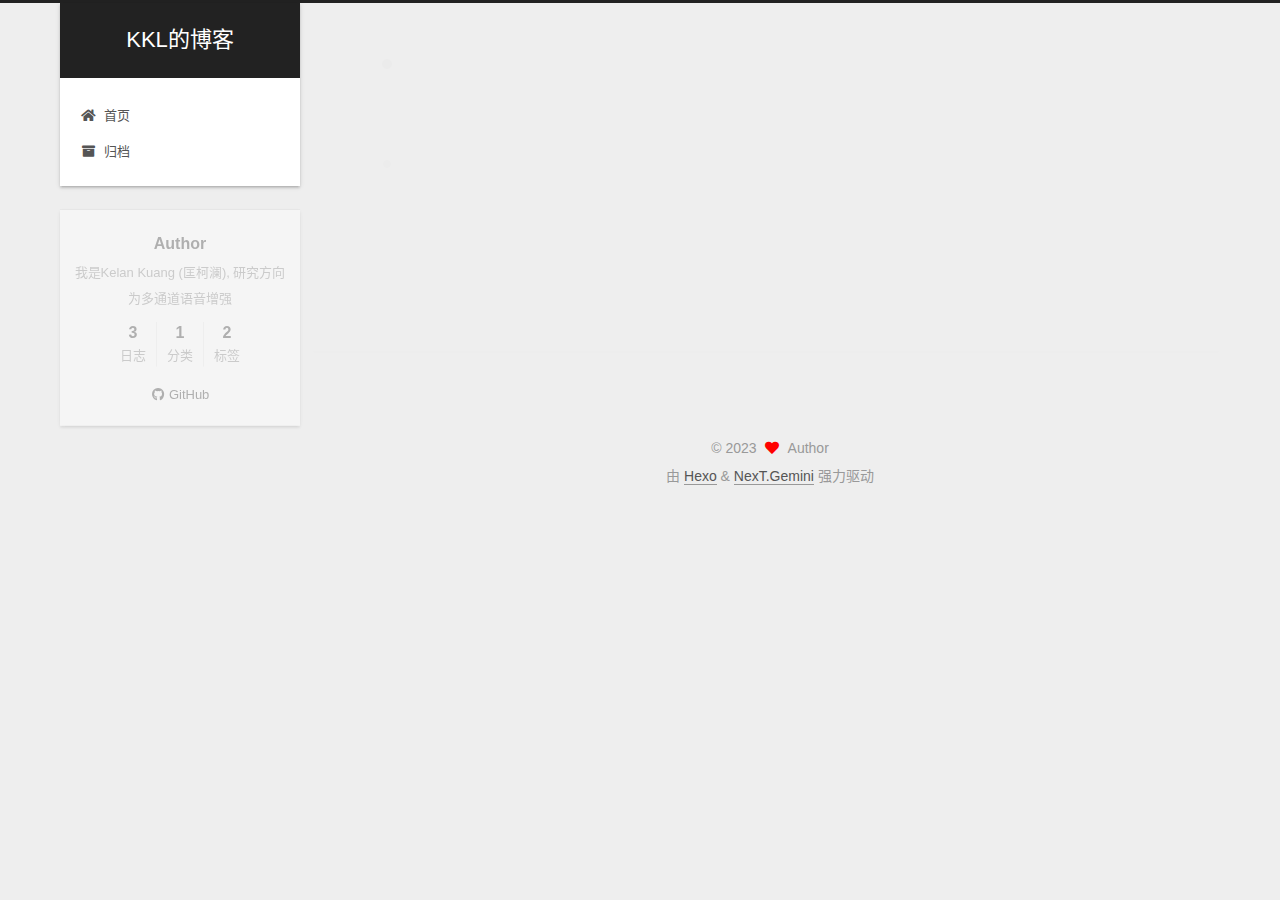
<file: tags/Speech-Enhancement-DSP-and-DL-Hybrid/index.html>
<!DOCTYPE html>
<html lang="zh-CN">
<head>
  <meta charset="UTF-8">
<meta name="viewport" content="width=device-width, initial-scale=1, maximum-scale=2">
<meta name="theme-color" content="#222">
<meta name="generator" content="Hexo 5.4.0">
  <link rel="apple-touch-icon" sizes="180x180" href="/images/apple-touch-icon-next.png">
  <link rel="icon" type="image/png" sizes="32x32" href="/images/favicon-32x32-next.png">
  <link rel="icon" type="image/png" sizes="16x16" href="/images/favicon-16x16-next.png">
  <link rel="mask-icon" href="/images/logo.svg" color="#222">

<link rel="stylesheet" href="/css/main.css">


<link rel="stylesheet" href="/lib/font-awesome/css/all.min.css">

<script id="hexo-configurations">
    var NexT = window.NexT || {};
    var CONFIG = {"hostname":"caa23187.github.io","root":"/","scheme":"Gemini","version":"7.8.0","exturl":false,"sidebar":{"position":"left","display":"post","padding":18,"offset":12,"onmobile":false},"copycode":{"enable":false,"show_result":false,"style":null},"back2top":{"enable":true,"sidebar":false,"scrollpercent":false},"bookmark":{"enable":false,"color":"#222","save":"auto"},"fancybox":false,"mediumzoom":false,"lazyload":false,"pangu":false,"comments":{"style":"tabs","active":null,"storage":true,"lazyload":false,"nav":null},"algolia":{"hits":{"per_page":10},"labels":{"input_placeholder":"Search for Posts","hits_empty":"We didn't find any results for the search: ${query}","hits_stats":"${hits} results found in ${time} ms"}},"localsearch":{"enable":false,"trigger":"auto","top_n_per_article":1,"unescape":false,"preload":false},"motion":{"enable":true,"async":false,"transition":{"post_block":"fadeIn","post_header":"slideDownIn","post_body":"slideDownIn","coll_header":"slideLeftIn","sidebar":"slideUpIn"}}};
  </script>

  <meta name="description" content="我是Kelan Kuang (匡柯澜), 研究方向为多通道语音增强">
<meta property="og:type" content="website">
<meta property="og:title" content="KKL的博客">
<meta property="og:url" content="https://caa23187.github.io/tags/Speech-Enhancement-DSP-and-DL-Hybrid/index.html">
<meta property="og:site_name" content="KKL的博客">
<meta property="og:description" content="我是Kelan Kuang (匡柯澜), 研究方向为多通道语音增强">
<meta property="og:locale" content="zh_CN">
<meta property="article:author" content="Kelan Kuang">
<meta name="twitter:card" content="summary">

<link rel="canonical" href="https://caa23187.github.io/tags/Speech-Enhancement-DSP-and-DL-Hybrid/">


<script id="page-configurations">
  // https://hexo.io/docs/variables.html
  CONFIG.page = {
    sidebar: "",
    isHome : false,
    isPost : false,
    lang   : 'zh-CN'
  };
</script>

  <title>标签: -Speech Enhancement -DSP and DL Hybrid | KKL的博客</title>
  






  <noscript>
  <style>
  .use-motion .brand,
  .use-motion .menu-item,
  .sidebar-inner,
  .use-motion .post-block,
  .use-motion .pagination,
  .use-motion .comments,
  .use-motion .post-header,
  .use-motion .post-body,
  .use-motion .collection-header { opacity: initial; }

  .use-motion .site-title,
  .use-motion .site-subtitle {
    opacity: initial;
    top: initial;
  }

  .use-motion .logo-line-before i { left: initial; }
  .use-motion .logo-line-after i { right: initial; }
  </style>
</noscript>

</head>

<body itemscope itemtype="http://schema.org/WebPage">
  <div class="container use-motion">
    <div class="headband"></div>

    <header class="header" itemscope itemtype="http://schema.org/WPHeader">
      <div class="header-inner"><div class="site-brand-container">
  <div class="site-nav-toggle">
    <div class="toggle" aria-label="切换导航栏">
      <span class="toggle-line toggle-line-first"></span>
      <span class="toggle-line toggle-line-middle"></span>
      <span class="toggle-line toggle-line-last"></span>
    </div>
  </div>

  <div class="site-meta">

    <a href="/" class="brand" rel="start">
      <span class="logo-line-before"><i></i></span>
      <h1 class="site-title">KKL的博客</h1>
      <span class="logo-line-after"><i></i></span>
    </a>
  </div>

  <div class="site-nav-right">
    <div class="toggle popup-trigger">
    </div>
  </div>
</div>




<nav class="site-nav">
  <ul id="menu" class="main-menu menu">
        <li class="menu-item menu-item-home">

    <a href="/" rel="section"><i class="fa fa-home fa-fw"></i>首页</a>

  </li>
        <li class="menu-item menu-item-archives">

    <a href="/archives/" rel="section"><i class="fa fa-archive fa-fw"></i>归档</a>

  </li>
  </ul>
</nav>




</div>
    </header>

    
  <div class="back-to-top">
    <i class="fa fa-arrow-up"></i>
    <span>0%</span>
  </div>


    <main class="main">
      <div class="main-inner">
        <div class="content-wrap">
          

          <div class="content tag">
            

  
  
  
  <div class="post-block">
    <div class="posts-collapse">
      <div class="collection-title">
        <h2 class="collection-header">-Speech Enhancement -DSP and DL Hybrid
          <small>标签</small>
        </h2>
      </div>

      
    <div class="collection-year">
      <span class="collection-header">2021</span>
    </div>

  <article itemscope itemtype="http://schema.org/Article">
    <header class="post-header">

      <div class="post-meta">
        <time itemprop="dateCreated"
              datetime="2021-03-05T09:07:21+08:00"
              content="2021-03-05">
          03-05
        </time>
      </div>

      <div class="post-title">
          <a class="post-title-link" href="/2021/03/05/RNNoise/" itemprop="url">
            <span itemprop="name">RNNoise</span>
          </a>
      </div>

    </header>
  </article>

    </div>
  </div>
  
  
  

  



          </div>
          

<script>
  window.addEventListener('tabs:register', () => {
    let { activeClass } = CONFIG.comments;
    if (CONFIG.comments.storage) {
      activeClass = localStorage.getItem('comments_active') || activeClass;
    }
    if (activeClass) {
      let activeTab = document.querySelector(`a[href="#comment-${activeClass}"]`);
      if (activeTab) {
        activeTab.click();
      }
    }
  });
  if (CONFIG.comments.storage) {
    window.addEventListener('tabs:click', event => {
      if (!event.target.matches('.tabs-comment .tab-content .tab-pane')) return;
      let commentClass = event.target.classList[1];
      localStorage.setItem('comments_active', commentClass);
    });
  }
</script>

        </div>
          
  
  <div class="toggle sidebar-toggle">
    <span class="toggle-line toggle-line-first"></span>
    <span class="toggle-line toggle-line-middle"></span>
    <span class="toggle-line toggle-line-last"></span>
  </div>

  <aside class="sidebar">
    <div class="sidebar-inner">

      <ul class="sidebar-nav motion-element">
        <li class="sidebar-nav-toc">
          文章目录
        </li>
        <li class="sidebar-nav-overview">
          站点概览
        </li>
      </ul>

      <!--noindex-->
      <div class="post-toc-wrap sidebar-panel">
      </div>
      <!--/noindex-->

      <div class="site-overview-wrap sidebar-panel">
        <div class="site-author motion-element" itemprop="author" itemscope itemtype="http://schema.org/Person">
  <p class="site-author-name" itemprop="name">Author</p>
  <div class="site-description" itemprop="description">我是Kelan Kuang (匡柯澜), 研究方向为多通道语音增强</div>
</div>
<div class="site-state-wrap motion-element">
  <nav class="site-state">
      <div class="site-state-item site-state-posts">
          <a href="/archives/">
        
          <span class="site-state-item-count">3</span>
          <span class="site-state-item-name">日志</span>
        </a>
      </div>
      <div class="site-state-item site-state-categories">
        <span class="site-state-item-count">1</span>
        <span class="site-state-item-name">分类</span>
      </div>
      <div class="site-state-item site-state-tags">
        <span class="site-state-item-count">2</span>
        <span class="site-state-item-name">标签</span>
      </div>
  </nav>
</div>
  <div class="links-of-author motion-element">
      <span class="links-of-author-item">
        <a href="https://github.com/ioa-audio" title="GitHub → https:&#x2F;&#x2F;github.com&#x2F;ioa-audio" rel="noopener" target="_blank"><i class="fab fa-github fa-fw"></i>GitHub</a>
      </span>
  </div>



      </div>

    </div>
  </aside>
  <div id="sidebar-dimmer"></div>


      </div>
    </main>

    <footer class="footer">
      <div class="footer-inner">
        

        

<div class="copyright">
  
  &copy; 
  <span itemprop="copyrightYear">2023</span>
  <span class="with-love">
    <i class="fa fa-heart"></i>
  </span>
  <span class="author" itemprop="copyrightHolder">Author</span>
</div>
  <div class="powered-by">由 <a href="https://hexo.io/" class="theme-link" rel="noopener" target="_blank">Hexo</a> & <a href="https://theme-next.org/" class="theme-link" rel="noopener" target="_blank">NexT.Gemini</a> 强力驱动
  </div>

        








      </div>
    </footer>
  </div>

  
  <script src="/lib/anime.min.js"></script>
  <script src="/lib/velocity/velocity.min.js"></script>
  <script src="/lib/velocity/velocity.ui.min.js"></script>

<script src="/js/utils.js"></script>

<script src="/js/motion.js"></script>


<script src="/js/schemes/pisces.js"></script>


<script src="/js/next-boot.js"></script>




  















  

  

</body>
</html>
</file>
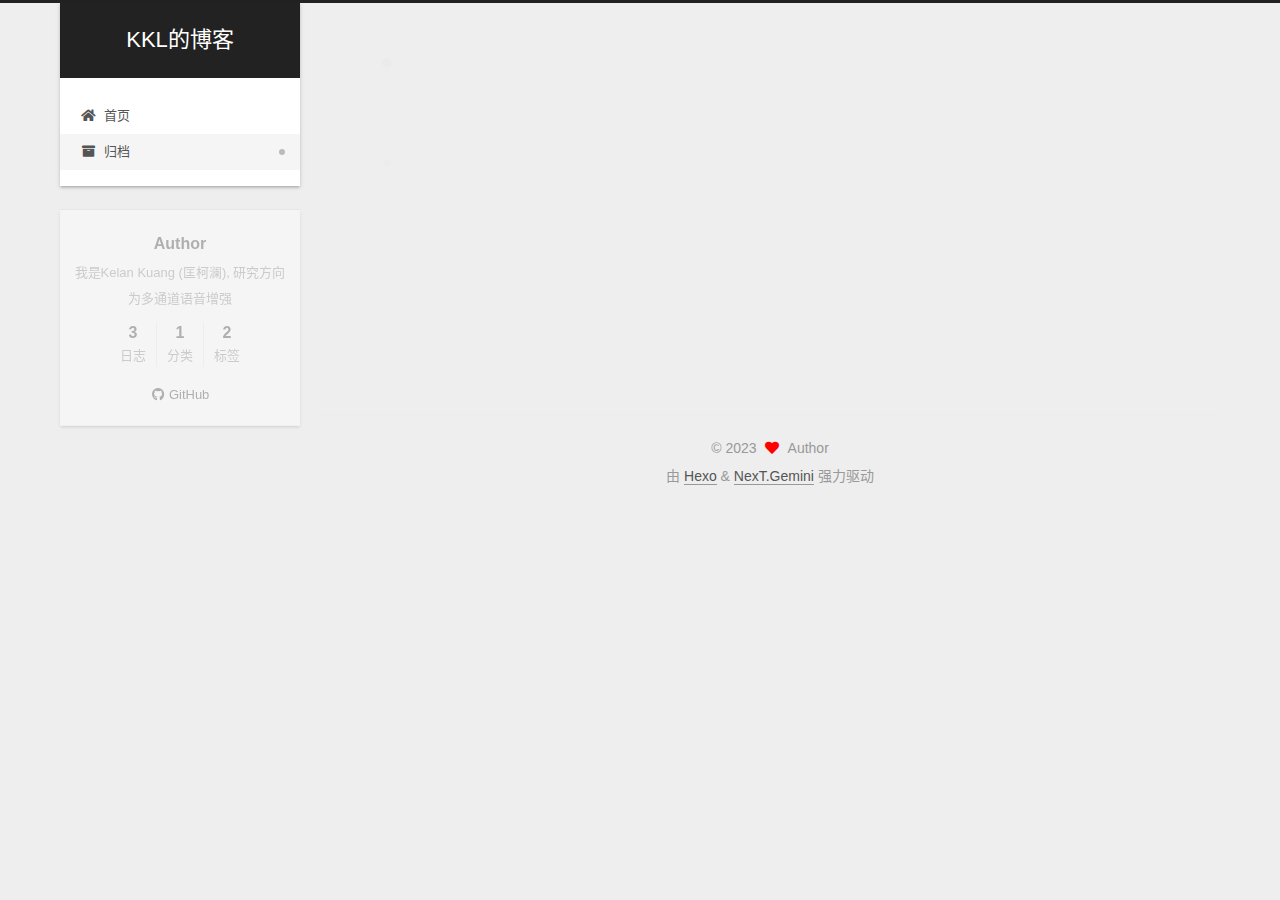
<file: archives/2021/03/index.html>
<!DOCTYPE html>
<html lang="zh-CN">
<head>
  <meta charset="UTF-8">
<meta name="viewport" content="width=device-width, initial-scale=1, maximum-scale=2">
<meta name="theme-color" content="#222">
<meta name="generator" content="Hexo 5.4.0">
  <link rel="apple-touch-icon" sizes="180x180" href="/images/apple-touch-icon-next.png">
  <link rel="icon" type="image/png" sizes="32x32" href="/images/favicon-32x32-next.png">
  <link rel="icon" type="image/png" sizes="16x16" href="/images/favicon-16x16-next.png">
  <link rel="mask-icon" href="/images/logo.svg" color="#222">

<link rel="stylesheet" href="/css/main.css">


<link rel="stylesheet" href="/lib/font-awesome/css/all.min.css">

<script id="hexo-configurations">
    var NexT = window.NexT || {};
    var CONFIG = {"hostname":"caa23187.github.io","root":"/","scheme":"Gemini","version":"7.8.0","exturl":false,"sidebar":{"position":"left","display":"post","padding":18,"offset":12,"onmobile":false},"copycode":{"enable":false,"show_result":false,"style":null},"back2top":{"enable":true,"sidebar":false,"scrollpercent":false},"bookmark":{"enable":false,"color":"#222","save":"auto"},"fancybox":false,"mediumzoom":false,"lazyload":false,"pangu":false,"comments":{"style":"tabs","active":null,"storage":true,"lazyload":false,"nav":null},"algolia":{"hits":{"per_page":10},"labels":{"input_placeholder":"Search for Posts","hits_empty":"We didn't find any results for the search: ${query}","hits_stats":"${hits} results found in ${time} ms"}},"localsearch":{"enable":false,"trigger":"auto","top_n_per_article":1,"unescape":false,"preload":false},"motion":{"enable":true,"async":false,"transition":{"post_block":"fadeIn","post_header":"slideDownIn","post_body":"slideDownIn","coll_header":"slideLeftIn","sidebar":"slideUpIn"}}};
  </script>

  <meta name="description" content="我是Kelan Kuang (匡柯澜), 研究方向为多通道语音增强">
<meta property="og:type" content="website">
<meta property="og:title" content="KKL的博客">
<meta property="og:url" content="https://caa23187.github.io/archives/2021/03/index.html">
<meta property="og:site_name" content="KKL的博客">
<meta property="og:description" content="我是Kelan Kuang (匡柯澜), 研究方向为多通道语音增强">
<meta property="og:locale" content="zh_CN">
<meta property="article:author" content="Kelan Kuang">
<meta name="twitter:card" content="summary">

<link rel="canonical" href="https://caa23187.github.io/archives/2021/03/">


<script id="page-configurations">
  // https://hexo.io/docs/variables.html
  CONFIG.page = {
    sidebar: "",
    isHome : false,
    isPost : false,
    lang   : 'zh-CN'
  };
</script>

  <title>归档 | KKL的博客</title>
  






  <noscript>
  <style>
  .use-motion .brand,
  .use-motion .menu-item,
  .sidebar-inner,
  .use-motion .post-block,
  .use-motion .pagination,
  .use-motion .comments,
  .use-motion .post-header,
  .use-motion .post-body,
  .use-motion .collection-header { opacity: initial; }

  .use-motion .site-title,
  .use-motion .site-subtitle {
    opacity: initial;
    top: initial;
  }

  .use-motion .logo-line-before i { left: initial; }
  .use-motion .logo-line-after i { right: initial; }
  </style>
</noscript>

</head>

<body itemscope itemtype="http://schema.org/WebPage">
  <div class="container use-motion">
    <div class="headband"></div>

    <header class="header" itemscope itemtype="http://schema.org/WPHeader">
      <div class="header-inner"><div class="site-brand-container">
  <div class="site-nav-toggle">
    <div class="toggle" aria-label="切换导航栏">
      <span class="toggle-line toggle-line-first"></span>
      <span class="toggle-line toggle-line-middle"></span>
      <span class="toggle-line toggle-line-last"></span>
    </div>
  </div>

  <div class="site-meta">

    <a href="/" class="brand" rel="start">
      <span class="logo-line-before"><i></i></span>
      <h1 class="site-title">KKL的博客</h1>
      <span class="logo-line-after"><i></i></span>
    </a>
  </div>

  <div class="site-nav-right">
    <div class="toggle popup-trigger">
    </div>
  </div>
</div>




<nav class="site-nav">
  <ul id="menu" class="main-menu menu">
        <li class="menu-item menu-item-home">

    <a href="/" rel="section"><i class="fa fa-home fa-fw"></i>首页</a>

  </li>
        <li class="menu-item menu-item-archives">

    <a href="/archives/" rel="section"><i class="fa fa-archive fa-fw"></i>归档</a>

  </li>
  </ul>
</nav>




</div>
    </header>

    
  <div class="back-to-top">
    <i class="fa fa-arrow-up"></i>
    <span>0%</span>
  </div>


    <main class="main">
      <div class="main-inner">
        <div class="content-wrap">
          

          <div class="content archive">
            

  
  
  
  <div class="post-block">
    <div class="posts-collapse">
      <div class="collection-title">
        <span class="collection-header">嗯..! 目前共计 3 篇日志。 继续努力。</span>
      </div>

      
    <div class="collection-year">
      <span class="collection-header">2021</span>
    </div>

  <article itemscope itemtype="http://schema.org/Article">
    <header class="post-header">

      <div class="post-meta">
        <time itemprop="dateCreated"
              datetime="2021-03-05T09:07:21+08:00"
              content="2021-03-05">
          03-05
        </time>
      </div>

      <div class="post-title">
          <a class="post-title-link" href="/2021/03/05/RNNoise/" itemprop="url">
            <span itemprop="name">RNNoise</span>
          </a>
      </div>

    </header>
  </article>

  <article itemscope itemtype="http://schema.org/Article">
    <header class="post-header">

      <div class="post-meta">
        <time itemprop="dateCreated"
              datetime="2021-03-04T21:03:28+08:00"
              content="2021-03-04">
          03-04
        </time>
      </div>

      <div class="post-title">
          <a class="post-title-link" href="/2021/03/04/hello-world/" itemprop="url">
            <span itemprop="name">Hello World</span>
          </a>
      </div>

    </header>
  </article>


    </div>
  </div>
  
  
  

  



          </div>
          

<script>
  window.addEventListener('tabs:register', () => {
    let { activeClass } = CONFIG.comments;
    if (CONFIG.comments.storage) {
      activeClass = localStorage.getItem('comments_active') || activeClass;
    }
    if (activeClass) {
      let activeTab = document.querySelector(`a[href="#comment-${activeClass}"]`);
      if (activeTab) {
        activeTab.click();
      }
    }
  });
  if (CONFIG.comments.storage) {
    window.addEventListener('tabs:click', event => {
      if (!event.target.matches('.tabs-comment .tab-content .tab-pane')) return;
      let commentClass = event.target.classList[1];
      localStorage.setItem('comments_active', commentClass);
    });
  }
</script>

        </div>
          
  
  <div class="toggle sidebar-toggle">
    <span class="toggle-line toggle-line-first"></span>
    <span class="toggle-line toggle-line-middle"></span>
    <span class="toggle-line toggle-line-last"></span>
  </div>

  <aside class="sidebar">
    <div class="sidebar-inner">

      <ul class="sidebar-nav motion-element">
        <li class="sidebar-nav-toc">
          文章目录
        </li>
        <li class="sidebar-nav-overview">
          站点概览
        </li>
      </ul>

      <!--noindex-->
      <div class="post-toc-wrap sidebar-panel">
      </div>
      <!--/noindex-->

      <div class="site-overview-wrap sidebar-panel">
        <div class="site-author motion-element" itemprop="author" itemscope itemtype="http://schema.org/Person">
  <p class="site-author-name" itemprop="name">Author</p>
  <div class="site-description" itemprop="description">我是Kelan Kuang (匡柯澜), 研究方向为多通道语音增强</div>
</div>
<div class="site-state-wrap motion-element">
  <nav class="site-state">
      <div class="site-state-item site-state-posts">
          <a href="/archives/">
        
          <span class="site-state-item-count">3</span>
          <span class="site-state-item-name">日志</span>
        </a>
      </div>
      <div class="site-state-item site-state-categories">
        <span class="site-state-item-count">1</span>
        <span class="site-state-item-name">分类</span>
      </div>
      <div class="site-state-item site-state-tags">
        <span class="site-state-item-count">2</span>
        <span class="site-state-item-name">标签</span>
      </div>
  </nav>
</div>
  <div class="links-of-author motion-element">
      <span class="links-of-author-item">
        <a href="https://github.com/ioa-audio" title="GitHub → https:&#x2F;&#x2F;github.com&#x2F;ioa-audio" rel="noopener" target="_blank"><i class="fab fa-github fa-fw"></i>GitHub</a>
      </span>
  </div>



      </div>

    </div>
  </aside>
  <div id="sidebar-dimmer"></div>


      </div>
    </main>

    <footer class="footer">
      <div class="footer-inner">
        

        

<div class="copyright">
  
  &copy; 
  <span itemprop="copyrightYear">2023</span>
  <span class="with-love">
    <i class="fa fa-heart"></i>
  </span>
  <span class="author" itemprop="copyrightHolder">Author</span>
</div>
  <div class="powered-by">由 <a href="https://hexo.io/" class="theme-link" rel="noopener" target="_blank">Hexo</a> & <a href="https://theme-next.org/" class="theme-link" rel="noopener" target="_blank">NexT.Gemini</a> 强力驱动
  </div>

        








      </div>
    </footer>
  </div>

  
  <script src="/lib/anime.min.js"></script>
  <script src="/lib/velocity/velocity.min.js"></script>
  <script src="/lib/velocity/velocity.ui.min.js"></script>

<script src="/js/utils.js"></script>

<script src="/js/motion.js"></script>


<script src="/js/schemes/pisces.js"></script>


<script src="/js/next-boot.js"></script>




  















  

  

</body>
</html>
</file>
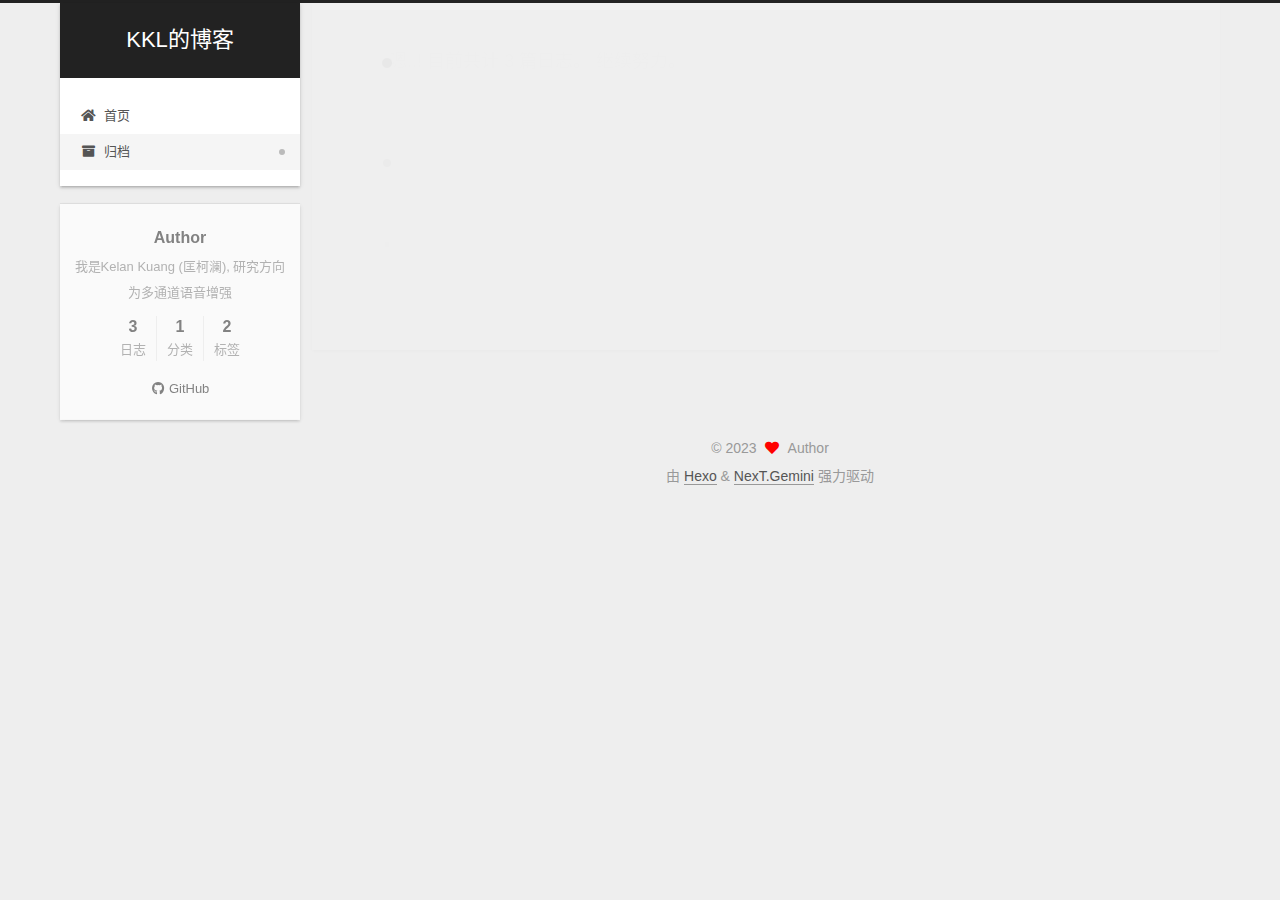
<file: archives/2023/03/index.html>
<!DOCTYPE html>
<html lang="zh-CN">
<head>
  <meta charset="UTF-8">
<meta name="viewport" content="width=device-width, initial-scale=1, maximum-scale=2">
<meta name="theme-color" content="#222">
<meta name="generator" content="Hexo 5.4.0">
  <link rel="apple-touch-icon" sizes="180x180" href="/images/apple-touch-icon-next.png">
  <link rel="icon" type="image/png" sizes="32x32" href="/images/favicon-32x32-next.png">
  <link rel="icon" type="image/png" sizes="16x16" href="/images/favicon-16x16-next.png">
  <link rel="mask-icon" href="/images/logo.svg" color="#222">

<link rel="stylesheet" href="/css/main.css">


<link rel="stylesheet" href="/lib/font-awesome/css/all.min.css">

<script id="hexo-configurations">
    var NexT = window.NexT || {};
    var CONFIG = {"hostname":"caa23187.github.io","root":"/","scheme":"Gemini","version":"7.8.0","exturl":false,"sidebar":{"position":"left","display":"post","padding":18,"offset":12,"onmobile":false},"copycode":{"enable":false,"show_result":false,"style":null},"back2top":{"enable":true,"sidebar":false,"scrollpercent":false},"bookmark":{"enable":false,"color":"#222","save":"auto"},"fancybox":false,"mediumzoom":false,"lazyload":false,"pangu":false,"comments":{"style":"tabs","active":null,"storage":true,"lazyload":false,"nav":null},"algolia":{"hits":{"per_page":10},"labels":{"input_placeholder":"Search for Posts","hits_empty":"We didn't find any results for the search: ${query}","hits_stats":"${hits} results found in ${time} ms"}},"localsearch":{"enable":false,"trigger":"auto","top_n_per_article":1,"unescape":false,"preload":false},"motion":{"enable":true,"async":false,"transition":{"post_block":"fadeIn","post_header":"slideDownIn","post_body":"slideDownIn","coll_header":"slideLeftIn","sidebar":"slideUpIn"}}};
  </script>

  <meta name="description" content="我是Kelan Kuang (匡柯澜), 研究方向为多通道语音增强">
<meta property="og:type" content="website">
<meta property="og:title" content="KKL的博客">
<meta property="og:url" content="https://caa23187.github.io/archives/2023/03/index.html">
<meta property="og:site_name" content="KKL的博客">
<meta property="og:description" content="我是Kelan Kuang (匡柯澜), 研究方向为多通道语音增强">
<meta property="og:locale" content="zh_CN">
<meta property="article:author" content="Kelan Kuang">
<meta name="twitter:card" content="summary">

<link rel="canonical" href="https://caa23187.github.io/archives/2023/03/">


<script id="page-configurations">
  // https://hexo.io/docs/variables.html
  CONFIG.page = {
    sidebar: "",
    isHome : false,
    isPost : false,
    lang   : 'zh-CN'
  };
</script>

  <title>归档 | KKL的博客</title>
  






  <noscript>
  <style>
  .use-motion .brand,
  .use-motion .menu-item,
  .sidebar-inner,
  .use-motion .post-block,
  .use-motion .pagination,
  .use-motion .comments,
  .use-motion .post-header,
  .use-motion .post-body,
  .use-motion .collection-header { opacity: initial; }

  .use-motion .site-title,
  .use-motion .site-subtitle {
    opacity: initial;
    top: initial;
  }

  .use-motion .logo-line-before i { left: initial; }
  .use-motion .logo-line-after i { right: initial; }
  </style>
</noscript>

</head>

<body itemscope itemtype="http://schema.org/WebPage">
  <div class="container use-motion">
    <div class="headband"></div>

    <header class="header" itemscope itemtype="http://schema.org/WPHeader">
      <div class="header-inner"><div class="site-brand-container">
  <div class="site-nav-toggle">
    <div class="toggle" aria-label="切换导航栏">
      <span class="toggle-line toggle-line-first"></span>
      <span class="toggle-line toggle-line-middle"></span>
      <span class="toggle-line toggle-line-last"></span>
    </div>
  </div>

  <div class="site-meta">

    <a href="/" class="brand" rel="start">
      <span class="logo-line-before"><i></i></span>
      <h1 class="site-title">KKL的博客</h1>
      <span class="logo-line-after"><i></i></span>
    </a>
  </div>

  <div class="site-nav-right">
    <div class="toggle popup-trigger">
    </div>
  </div>
</div>




<nav class="site-nav">
  <ul id="menu" class="main-menu menu">
        <li class="menu-item menu-item-home">

    <a href="/" rel="section"><i class="fa fa-home fa-fw"></i>首页</a>

  </li>
        <li class="menu-item menu-item-archives">

    <a href="/archives/" rel="section"><i class="fa fa-archive fa-fw"></i>归档</a>

  </li>
  </ul>
</nav>




</div>
    </header>

    
  <div class="back-to-top">
    <i class="fa fa-arrow-up"></i>
    <span>0%</span>
  </div>


    <main class="main">
      <div class="main-inner">
        <div class="content-wrap">
          

          <div class="content archive">
            

  
  
  
  <div class="post-block">
    <div class="posts-collapse">
      <div class="collection-title">
        <span class="collection-header">嗯..! 目前共计 3 篇日志。 继续努力。</span>
      </div>

      
    <div class="collection-year">
      <span class="collection-header">2023</span>
    </div>

  <article itemscope itemtype="http://schema.org/Article">
    <header class="post-header">

      <div class="post-meta">
        <time itemprop="dateCreated"
              datetime="2023-03-20T19:12:21+08:00"
              content="2023-03-20">
          03-20
        </time>
      </div>

      <div class="post-title">
          <a class="post-title-link" href="/2023/03/20/TriU-Net_demo/" itemprop="url">
            <span itemprop="name">TriU-Net demo</span>
          </a>
      </div>

    </header>
  </article>


    </div>
  </div>
  
  
  

  



          </div>
          

<script>
  window.addEventListener('tabs:register', () => {
    let { activeClass } = CONFIG.comments;
    if (CONFIG.comments.storage) {
      activeClass = localStorage.getItem('comments_active') || activeClass;
    }
    if (activeClass) {
      let activeTab = document.querySelector(`a[href="#comment-${activeClass}"]`);
      if (activeTab) {
        activeTab.click();
      }
    }
  });
  if (CONFIG.comments.storage) {
    window.addEventListener('tabs:click', event => {
      if (!event.target.matches('.tabs-comment .tab-content .tab-pane')) return;
      let commentClass = event.target.classList[1];
      localStorage.setItem('comments_active', commentClass);
    });
  }
</script>

        </div>
          
  
  <div class="toggle sidebar-toggle">
    <span class="toggle-line toggle-line-first"></span>
    <span class="toggle-line toggle-line-middle"></span>
    <span class="toggle-line toggle-line-last"></span>
  </div>

  <aside class="sidebar">
    <div class="sidebar-inner">

      <ul class="sidebar-nav motion-element">
        <li class="sidebar-nav-toc">
          文章目录
        </li>
        <li class="sidebar-nav-overview">
          站点概览
        </li>
      </ul>

      <!--noindex-->
      <div class="post-toc-wrap sidebar-panel">
      </div>
      <!--/noindex-->

      <div class="site-overview-wrap sidebar-panel">
        <div class="site-author motion-element" itemprop="author" itemscope itemtype="http://schema.org/Person">
  <p class="site-author-name" itemprop="name">Author</p>
  <div class="site-description" itemprop="description">我是Kelan Kuang (匡柯澜), 研究方向为多通道语音增强</div>
</div>
<div class="site-state-wrap motion-element">
  <nav class="site-state">
      <div class="site-state-item site-state-posts">
          <a href="/archives/">
        
          <span class="site-state-item-count">3</span>
          <span class="site-state-item-name">日志</span>
        </a>
      </div>
      <div class="site-state-item site-state-categories">
        <span class="site-state-item-count">1</span>
        <span class="site-state-item-name">分类</span>
      </div>
      <div class="site-state-item site-state-tags">
        <span class="site-state-item-count">2</span>
        <span class="site-state-item-name">标签</span>
      </div>
  </nav>
</div>
  <div class="links-of-author motion-element">
      <span class="links-of-author-item">
        <a href="https://github.com/ioa-audio" title="GitHub → https:&#x2F;&#x2F;github.com&#x2F;ioa-audio" rel="noopener" target="_blank"><i class="fab fa-github fa-fw"></i>GitHub</a>
      </span>
  </div>



      </div>

    </div>
  </aside>
  <div id="sidebar-dimmer"></div>


      </div>
    </main>

    <footer class="footer">
      <div class="footer-inner">
        

        

<div class="copyright">
  
  &copy; 
  <span itemprop="copyrightYear">2023</span>
  <span class="with-love">
    <i class="fa fa-heart"></i>
  </span>
  <span class="author" itemprop="copyrightHolder">Author</span>
</div>
  <div class="powered-by">由 <a href="https://hexo.io/" class="theme-link" rel="noopener" target="_blank">Hexo</a> & <a href="https://theme-next.org/" class="theme-link" rel="noopener" target="_blank">NexT.Gemini</a> 强力驱动
  </div>

        








      </div>
    </footer>
  </div>

  
  <script src="/lib/anime.min.js"></script>
  <script src="/lib/velocity/velocity.min.js"></script>
  <script src="/lib/velocity/velocity.ui.min.js"></script>

<script src="/js/utils.js"></script>

<script src="/js/motion.js"></script>


<script src="/js/schemes/pisces.js"></script>


<script src="/js/next-boot.js"></script>




  















  

  

</body>
</html>
</file>
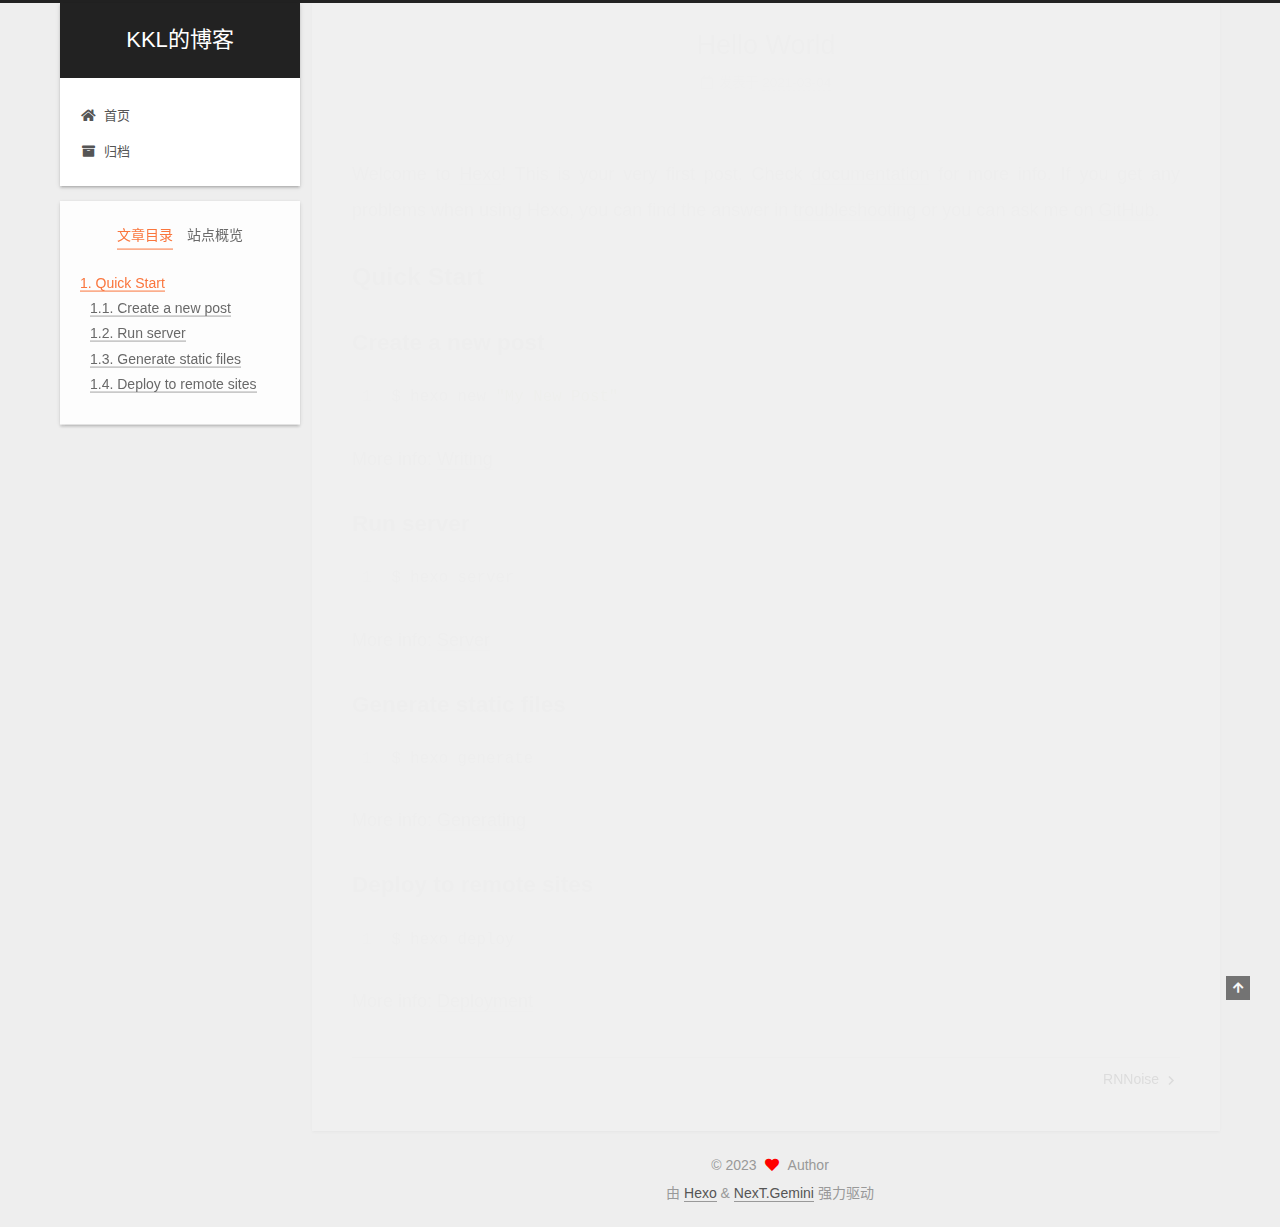
<file: 2021/03/04/hello-world/index.html>
<!DOCTYPE html>
<html lang="zh-CN">
<head>
  <meta charset="UTF-8">
<meta name="viewport" content="width=device-width, initial-scale=1, maximum-scale=2">
<meta name="theme-color" content="#222">
<meta name="generator" content="Hexo 5.4.0">
  <link rel="apple-touch-icon" sizes="180x180" href="/images/apple-touch-icon-next.png">
  <link rel="icon" type="image/png" sizes="32x32" href="/images/favicon-32x32-next.png">
  <link rel="icon" type="image/png" sizes="16x16" href="/images/favicon-16x16-next.png">
  <link rel="mask-icon" href="/images/logo.svg" color="#222">

<link rel="stylesheet" href="/css/main.css">


<link rel="stylesheet" href="/lib/font-awesome/css/all.min.css">

<script id="hexo-configurations">
    var NexT = window.NexT || {};
    var CONFIG = {"hostname":"caa23187.github.io","root":"/","scheme":"Gemini","version":"7.8.0","exturl":false,"sidebar":{"position":"left","display":"post","padding":18,"offset":12,"onmobile":false},"copycode":{"enable":false,"show_result":false,"style":null},"back2top":{"enable":true,"sidebar":false,"scrollpercent":false},"bookmark":{"enable":false,"color":"#222","save":"auto"},"fancybox":false,"mediumzoom":false,"lazyload":false,"pangu":false,"comments":{"style":"tabs","active":null,"storage":true,"lazyload":false,"nav":null},"algolia":{"hits":{"per_page":10},"labels":{"input_placeholder":"Search for Posts","hits_empty":"We didn't find any results for the search: ${query}","hits_stats":"${hits} results found in ${time} ms"}},"localsearch":{"enable":false,"trigger":"auto","top_n_per_article":1,"unescape":false,"preload":false},"motion":{"enable":true,"async":false,"transition":{"post_block":"fadeIn","post_header":"slideDownIn","post_body":"slideDownIn","coll_header":"slideLeftIn","sidebar":"slideUpIn"}}};
  </script>

  <meta name="description" content="Welcome to Hexo! This is your very first post. Check documentation for more info. If you get any problems when using Hexo, you can find the answer in troubleshooting or you can ask me on GitHub. Quick">
<meta property="og:type" content="article">
<meta property="og:title" content="Hello World">
<meta property="og:url" content="https://caa23187.github.io/2021/03/04/hello-world/index.html">
<meta property="og:site_name" content="KKL的博客">
<meta property="og:description" content="Welcome to Hexo! This is your very first post. Check documentation for more info. If you get any problems when using Hexo, you can find the answer in troubleshooting or you can ask me on GitHub. Quick">
<meta property="og:locale" content="zh_CN">
<meta property="article:published_time" content="2021-03-04T13:03:28.933Z">
<meta property="article:modified_time" content="2021-03-04T13:03:28.933Z">
<meta property="article:author" content="Kelan Kuang">
<meta name="twitter:card" content="summary">

<link rel="canonical" href="https://caa23187.github.io/2021/03/04/hello-world/">


<script id="page-configurations">
  // https://hexo.io/docs/variables.html
  CONFIG.page = {
    sidebar: "",
    isHome : false,
    isPost : true,
    lang   : 'zh-CN'
  };
</script>

  <title>Hello World | KKL的博客</title>
  






  <noscript>
  <style>
  .use-motion .brand,
  .use-motion .menu-item,
  .sidebar-inner,
  .use-motion .post-block,
  .use-motion .pagination,
  .use-motion .comments,
  .use-motion .post-header,
  .use-motion .post-body,
  .use-motion .collection-header { opacity: initial; }

  .use-motion .site-title,
  .use-motion .site-subtitle {
    opacity: initial;
    top: initial;
  }

  .use-motion .logo-line-before i { left: initial; }
  .use-motion .logo-line-after i { right: initial; }
  </style>
</noscript>

</head>

<body itemscope itemtype="http://schema.org/WebPage">
  <div class="container use-motion">
    <div class="headband"></div>

    <header class="header" itemscope itemtype="http://schema.org/WPHeader">
      <div class="header-inner"><div class="site-brand-container">
  <div class="site-nav-toggle">
    <div class="toggle" aria-label="切换导航栏">
      <span class="toggle-line toggle-line-first"></span>
      <span class="toggle-line toggle-line-middle"></span>
      <span class="toggle-line toggle-line-last"></span>
    </div>
  </div>

  <div class="site-meta">

    <a href="/" class="brand" rel="start">
      <span class="logo-line-before"><i></i></span>
      <h1 class="site-title">KKL的博客</h1>
      <span class="logo-line-after"><i></i></span>
    </a>
  </div>

  <div class="site-nav-right">
    <div class="toggle popup-trigger">
    </div>
  </div>
</div>




<nav class="site-nav">
  <ul id="menu" class="main-menu menu">
        <li class="menu-item menu-item-home">

    <a href="/" rel="section"><i class="fa fa-home fa-fw"></i>首页</a>

  </li>
        <li class="menu-item menu-item-archives">

    <a href="/archives/" rel="section"><i class="fa fa-archive fa-fw"></i>归档</a>

  </li>
  </ul>
</nav>




</div>
    </header>

    
  <div class="back-to-top">
    <i class="fa fa-arrow-up"></i>
    <span>0%</span>
  </div>


    <main class="main">
      <div class="main-inner">
        <div class="content-wrap">
          

          <div class="content post posts-expand">
            

    
  
  
  <article itemscope itemtype="http://schema.org/Article" class="post-block" lang="zh-CN">
    <link itemprop="mainEntityOfPage" href="https://caa23187.github.io/2021/03/04/hello-world/">

    <span hidden itemprop="author" itemscope itemtype="http://schema.org/Person">
      <meta itemprop="image" content="/images/avatar.gif">
      <meta itemprop="name" content="Author">
      <meta itemprop="description" content="我是Kelan Kuang (匡柯澜), 研究方向为多通道语音增强">
    </span>

    <span hidden itemprop="publisher" itemscope itemtype="http://schema.org/Organization">
      <meta itemprop="name" content="KKL的博客">
    </span>
      <header class="post-header">
        <h1 class="post-title" itemprop="name headline">
          Hello World
        </h1>

        <div class="post-meta">
            <span class="post-meta-item">
              <span class="post-meta-item-icon">
                <i class="far fa-calendar"></i>
              </span>
              <span class="post-meta-item-text">发表于</span>

              <time title="创建时间：2021-03-04 21:03:28" itemprop="dateCreated datePublished" datetime="2021-03-04T21:03:28+08:00">2021-03-04</time>
            </span>

          

        </div>
      </header>

    
    
    
    <div class="post-body" itemprop="articleBody">

      
        <p>Welcome to <a target="_blank" rel="noopener" href="https://hexo.io/">Hexo</a>! This is your very first post. Check <a target="_blank" rel="noopener" href="https://hexo.io/docs/">documentation</a> for more info. If you get any problems when using Hexo, you can find the answer in <a target="_blank" rel="noopener" href="https://hexo.io/docs/troubleshooting.html">troubleshooting</a> or you can ask me on <a target="_blank" rel="noopener" href="https://github.com/hexojs/hexo/issues">GitHub</a>.</p>
<h2 id="Quick-Start"><a href="#Quick-Start" class="headerlink" title="Quick Start"></a>Quick Start</h2><h3 id="Create-a-new-post"><a href="#Create-a-new-post" class="headerlink" title="Create a new post"></a>Create a new post</h3><figure class="highlight bash"><table><tr><td class="gutter"><pre><span class="line">1</span><br></pre></td><td class="code"><pre><span class="line">$ hexo new <span class="string">&quot;My New Post&quot;</span></span><br></pre></td></tr></table></figure>

<p>More info: <a target="_blank" rel="noopener" href="https://hexo.io/docs/writing.html">Writing</a></p>
<h3 id="Run-server"><a href="#Run-server" class="headerlink" title="Run server"></a>Run server</h3><figure class="highlight bash"><table><tr><td class="gutter"><pre><span class="line">1</span><br></pre></td><td class="code"><pre><span class="line">$ hexo server</span><br></pre></td></tr></table></figure>

<p>More info: <a target="_blank" rel="noopener" href="https://hexo.io/docs/server.html">Server</a></p>
<h3 id="Generate-static-files"><a href="#Generate-static-files" class="headerlink" title="Generate static files"></a>Generate static files</h3><figure class="highlight bash"><table><tr><td class="gutter"><pre><span class="line">1</span><br></pre></td><td class="code"><pre><span class="line">$ hexo generate</span><br></pre></td></tr></table></figure>

<p>More info: <a target="_blank" rel="noopener" href="https://hexo.io/docs/generating.html">Generating</a></p>
<h3 id="Deploy-to-remote-sites"><a href="#Deploy-to-remote-sites" class="headerlink" title="Deploy to remote sites"></a>Deploy to remote sites</h3><figure class="highlight bash"><table><tr><td class="gutter"><pre><span class="line">1</span><br></pre></td><td class="code"><pre><span class="line">$ hexo deploy</span><br></pre></td></tr></table></figure>

<p>More info: <a target="_blank" rel="noopener" href="https://hexo.io/docs/one-command-deployment.html">Deployment</a></p>

    </div>

    
    
    

      <footer class="post-footer">

        


        
    <div class="post-nav">
      <div class="post-nav-item"></div>
      <div class="post-nav-item">
    <a href="/2021/03/05/RNNoise/" rel="next" title="RNNoise">
      RNNoise <i class="fa fa-chevron-right"></i>
    </a></div>
    </div>
      </footer>
    
  </article>
  
  
  



          </div>
          

<script>
  window.addEventListener('tabs:register', () => {
    let { activeClass } = CONFIG.comments;
    if (CONFIG.comments.storage) {
      activeClass = localStorage.getItem('comments_active') || activeClass;
    }
    if (activeClass) {
      let activeTab = document.querySelector(`a[href="#comment-${activeClass}"]`);
      if (activeTab) {
        activeTab.click();
      }
    }
  });
  if (CONFIG.comments.storage) {
    window.addEventListener('tabs:click', event => {
      if (!event.target.matches('.tabs-comment .tab-content .tab-pane')) return;
      let commentClass = event.target.classList[1];
      localStorage.setItem('comments_active', commentClass);
    });
  }
</script>

        </div>
          
  
  <div class="toggle sidebar-toggle">
    <span class="toggle-line toggle-line-first"></span>
    <span class="toggle-line toggle-line-middle"></span>
    <span class="toggle-line toggle-line-last"></span>
  </div>

  <aside class="sidebar">
    <div class="sidebar-inner">

      <ul class="sidebar-nav motion-element">
        <li class="sidebar-nav-toc">
          文章目录
        </li>
        <li class="sidebar-nav-overview">
          站点概览
        </li>
      </ul>

      <!--noindex-->
      <div class="post-toc-wrap sidebar-panel">
          <div class="post-toc motion-element"><ol class="nav"><li class="nav-item nav-level-2"><a class="nav-link" href="#Quick-Start"><span class="nav-number">1.</span> <span class="nav-text">Quick Start</span></a><ol class="nav-child"><li class="nav-item nav-level-3"><a class="nav-link" href="#Create-a-new-post"><span class="nav-number">1.1.</span> <span class="nav-text">Create a new post</span></a></li><li class="nav-item nav-level-3"><a class="nav-link" href="#Run-server"><span class="nav-number">1.2.</span> <span class="nav-text">Run server</span></a></li><li class="nav-item nav-level-3"><a class="nav-link" href="#Generate-static-files"><span class="nav-number">1.3.</span> <span class="nav-text">Generate static files</span></a></li><li class="nav-item nav-level-3"><a class="nav-link" href="#Deploy-to-remote-sites"><span class="nav-number">1.4.</span> <span class="nav-text">Deploy to remote sites</span></a></li></ol></li></ol></div>
      </div>
      <!--/noindex-->

      <div class="site-overview-wrap sidebar-panel">
        <div class="site-author motion-element" itemprop="author" itemscope itemtype="http://schema.org/Person">
  <p class="site-author-name" itemprop="name">Author</p>
  <div class="site-description" itemprop="description">我是Kelan Kuang (匡柯澜), 研究方向为多通道语音增强</div>
</div>
<div class="site-state-wrap motion-element">
  <nav class="site-state">
      <div class="site-state-item site-state-posts">
          <a href="/archives/">
        
          <span class="site-state-item-count">3</span>
          <span class="site-state-item-name">日志</span>
        </a>
      </div>
      <div class="site-state-item site-state-categories">
        <span class="site-state-item-count">1</span>
        <span class="site-state-item-name">分类</span>
      </div>
      <div class="site-state-item site-state-tags">
        <span class="site-state-item-count">2</span>
        <span class="site-state-item-name">标签</span>
      </div>
  </nav>
</div>
  <div class="links-of-author motion-element">
      <span class="links-of-author-item">
        <a href="https://github.com/ioa-audio" title="GitHub → https:&#x2F;&#x2F;github.com&#x2F;ioa-audio" rel="noopener" target="_blank"><i class="fab fa-github fa-fw"></i>GitHub</a>
      </span>
  </div>



      </div>

    </div>
  </aside>
  <div id="sidebar-dimmer"></div>


      </div>
    </main>

    <footer class="footer">
      <div class="footer-inner">
        

        

<div class="copyright">
  
  &copy; 
  <span itemprop="copyrightYear">2023</span>
  <span class="with-love">
    <i class="fa fa-heart"></i>
  </span>
  <span class="author" itemprop="copyrightHolder">Author</span>
</div>
  <div class="powered-by">由 <a href="https://hexo.io/" class="theme-link" rel="noopener" target="_blank">Hexo</a> & <a href="https://theme-next.org/" class="theme-link" rel="noopener" target="_blank">NexT.Gemini</a> 强力驱动
  </div>

        








      </div>
    </footer>
  </div>

  
  <script src="/lib/anime.min.js"></script>
  <script src="/lib/velocity/velocity.min.js"></script>
  <script src="/lib/velocity/velocity.ui.min.js"></script>

<script src="/js/utils.js"></script>

<script src="/js/motion.js"></script>


<script src="/js/schemes/pisces.js"></script>


<script src="/js/next-boot.js"></script>




  















  

  

</body>
</html>
</file>
<file: css/main.css>
:root {
  --body-bg-color: #eee;
  --content-bg-color: #fff;
  --card-bg-color: #f5f5f5;
  --text-color: #555;
  --blockquote-color: #666;
  --link-color: #555;
  --link-hover-color: #222;
  --brand-color: #fff;
  --brand-hover-color: #fff;
  --table-row-odd-bg-color: #f9f9f9;
  --table-row-hover-bg-color: #f5f5f5;
  --menu-item-bg-color: #f5f5f5;
  --btn-default-bg: #fff;
  --btn-default-color: #555;
  --btn-default-border-color: #555;
  --btn-default-hover-bg: #222;
  --btn-default-hover-color: #fff;
  --btn-default-hover-border-color: #222;
}
html {
  line-height: 1.15; /* 1 */
  -webkit-text-size-adjust: 100%; /* 2 */
}
body {
  margin: 0;
}
main {
  display: block;
}
h1 {
  font-size: 2em;
  margin: 0.67em 0;
}
hr {
  box-sizing: content-box; /* 1 */
  height: 0; /* 1 */
  overflow: visible; /* 2 */
}
pre {
  font-family: monospace, monospace; /* 1 */
  font-size: 1em; /* 2 */
}
a {
  background: transparent;
}
abbr[title] {
  border-bottom: none; /* 1 */
  text-decoration: underline; /* 2 */
  text-decoration: underline dotted; /* 2 */
}
b,
strong {
  font-weight: bolder;
}
code,
kbd,
samp {
  font-family: monospace, monospace; /* 1 */
  font-size: 1em; /* 2 */
}
small {
  font-size: 80%;
}
sub,
sup {
  font-size: 75%;
  line-height: 0;
  position: relative;
  vertical-align: baseline;
}
sub {
  bottom: -0.25em;
}
sup {
  top: -0.5em;
}
img {
  border-style: none;
}
button,
input,
optgroup,
select,
textarea {
  font-family: inherit; /* 1 */
  font-size: 100%; /* 1 */
  line-height: 1.15; /* 1 */
  margin: 0; /* 2 */
}
button,
input {
/* 1 */
  overflow: visible;
}
button,
select {
/* 1 */
  text-transform: none;
}
button,
[type='button'],
[type='reset'],
[type='submit'] {
  -webkit-appearance: button;
}
button::-moz-focus-inner,
[type='button']::-moz-focus-inner,
[type='reset']::-moz-focus-inner,
[type='submit']::-moz-focus-inner {
  border-style: none;
  padding: 0;
}
button:-moz-focusring,
[type='button']:-moz-focusring,
[type='reset']:-moz-focusring,
[type='submit']:-moz-focusring {
  outline: 1px dotted ButtonText;
}
fieldset {
  padding: 0.35em 0.75em 0.625em;
}
legend {
  box-sizing: border-box; /* 1 */
  color: inherit; /* 2 */
  display: table; /* 1 */
  max-width: 100%; /* 1 */
  padding: 0; /* 3 */
  white-space: normal; /* 1 */
}
progress {
  vertical-align: baseline;
}
textarea {
  overflow: auto;
}
[type='checkbox'],
[type='radio'] {
  box-sizing: border-box; /* 1 */
  padding: 0; /* 2 */
}
[type='number']::-webkit-inner-spin-button,
[type='number']::-webkit-outer-spin-button {
  height: auto;
}
[type='search'] {
  outline-offset: -2px; /* 2 */
  -webkit-appearance: textfield; /* 1 */
}
[type='search']::-webkit-search-decoration {
  -webkit-appearance: none;
}
::-webkit-file-upload-button {
  font: inherit; /* 2 */
  -webkit-appearance: button; /* 1 */
}
details {
  display: block;
}
summary {
  display: list-item;
}
template {
  display: none;
}
[hidden] {
  display: none;
}
::selection {
  background: #262a30;
  color: #eee;
}
html,
body {
  height: 100%;
}
body {
  background: var(--body-bg-color);
  color: var(--text-color);
  font-family: 'Lato', "PingFang SC", "Microsoft YaHei", sans-serif;
  font-size: 1em;
  line-height: 2;
}
@media (max-width: 991px) {
  body {
    padding-left: 0 !important;
    padding-right: 0 !important;
  }
}
h1,
h2,
h3,
h4,
h5,
h6 {
  font-family: 'Lato', "PingFang SC", "Microsoft YaHei", sans-serif;
  font-weight: bold;
  line-height: 1.5;
  margin: 20px 0 15px;
}
h1 {
  font-size: 1.5em;
}
h2 {
  font-size: 1.375em;
}
h3 {
  font-size: 1.25em;
}
h4 {
  font-size: 1.125em;
}
h5 {
  font-size: 1em;
}
h6 {
  font-size: 0.875em;
}
p {
  margin: 0 0 20px 0;
}
a,
span.exturl {
  border-bottom: 1px solid #999;
  color: var(--link-color);
  outline: 0;
  text-decoration: none;
  overflow-wrap: break-word;
  word-wrap: break-word;
  cursor: pointer;
}
a:hover,
span.exturl:hover {
  border-bottom-color: var(--link-hover-color);
  color: var(--link-hover-color);
}
iframe,
img,
video {
  display: block;
  margin-left: auto;
  margin-right: auto;
  max-width: 100%;
}
hr {
  background-image: repeating-linear-gradient(-45deg, #ddd, #ddd 4px, transparent 4px, transparent 8px);
  border: 0;
  height: 3px;
  margin: 40px 0;
}
blockquote {
  border-left: 4px solid #ddd;
  color: var(--blockquote-color);
  margin: 0;
  padding: 0 15px;
}
blockquote cite::before {
  content: '-';
  padding: 0 5px;
}
dt {
  font-weight: bold;
}
dd {
  margin: 0;
  padding: 0;
}
kbd {
  background-color: #f5f5f5;
  background-image: linear-gradient(#eee, #fff, #eee);
  border: 1px solid #ccc;
  border-radius: 0.2em;
  box-shadow: 0.1em 0.1em 0.2em rgba(0,0,0,0.1);
  color: #555;
  font-family: inherit;
  padding: 0.1em 0.3em;
  white-space: nowrap;
}
.table-container {
  overflow: auto;
}
table {
  border-collapse: collapse;
  border-spacing: 0;
  font-size: 0.875em;
  margin: 0 0 20px 0;
  width: 100%;
}
tbody tr:nth-of-type(odd) {
  background: var(--table-row-odd-bg-color);
}
tbody tr:hover {
  background: var(--table-row-hover-bg-color);
}
caption,
th,
td {
  font-weight: normal;
  padding: 8px;
  vertical-align: middle;
}
th,
td {
  border: 1px solid #ddd;
  border-bottom: 3px solid #ddd;
}
th {
  font-weight: 700;
  padding-bottom: 10px;
}
td {
  border-bottom-width: 1px;
}
.btn {
  background: var(--btn-default-bg);
  border: 2px solid var(--btn-default-border-color);
  border-radius: 2px;
  color: var(--btn-default-color);
  display: inline-block;
  font-size: 0.875em;
  line-height: 2;
  padding: 0 20px;
  text-decoration: none;
  transition-property: background-color;
  transition-delay: 0s;
  transition-duration: 0.2s;
  transition-timing-function: ease-in-out;
}
.btn:hover {
  background: var(--btn-default-hover-bg);
  border-color: var(--btn-default-hover-border-color);
  color: var(--btn-default-hover-color);
}
.btn + .btn {
  margin: 0 0 8px 8px;
}
.btn .fa-fw {
  text-align: left;
  width: 1.285714285714286em;
}
.toggle {
  line-height: 0;
}
.toggle .toggle-line {
  background: #fff;
  display: inline-block;
  height: 2px;
  left: 0;
  position: relative;
  top: 0;
  transition: all 0.4s;
  vertical-align: top;
  width: 100%;
}
.toggle .toggle-line:not(:first-child) {
  margin-top: 3px;
}
.toggle.toggle-arrow .toggle-line-first {
  left: 50%;
  top: 2px;
  transform: rotate(45deg);
  width: 50%;
}
.toggle.toggle-arrow .toggle-line-middle {
  left: 2px;
  width: 90%;
}
.toggle.toggle-arrow .toggle-line-last {
  left: 50%;
  top: -2px;
  transform: rotate(-45deg);
  width: 50%;
}
.toggle.toggle-close .toggle-line-first {
  transform: rotate(-45deg);
  top: 5px;
}
.toggle.toggle-close .toggle-line-middle {
  opacity: 0;
}
.toggle.toggle-close .toggle-line-last {
  transform: rotate(45deg);
  top: -5px;
}
.highlight,
pre {
  background: #f7f7f7;
  color: #4d4d4c;
  line-height: 1.6;
  margin: 0 auto 20px;
}
pre,
code {
  font-family: consolas, Menlo, monospace, "PingFang SC", "Microsoft YaHei";
}
code {
  background: #eee;
  border-radius: 3px;
  color: #555;
  padding: 2px 4px;
  overflow-wrap: break-word;
  word-wrap: break-word;
}
.highlight *::selection {
  background: #d6d6d6;
}
.highlight pre {
  border: 0;
  margin: 0;
  padding: 10px 0;
}
.highlight table {
  border: 0;
  margin: 0;
  width: auto;
}
.highlight td {
  border: 0;
  padding: 0;
}
.highlight figcaption {
  background: #eff2f3;
  color: #4d4d4c;
  display: flex;
  font-size: 0.875em;
  justify-content: space-between;
  line-height: 1.2;
  padding: 0.5em;
}
.highlight figcaption a {
  color: #4d4d4c;
}
.highlight figcaption a:hover {
  border-bottom-color: #4d4d4c;
}
.highlight .gutter {
  -moz-user-select: none;
  -ms-user-select: none;
  -webkit-user-select: none;
  user-select: none;
}
.highlight .gutter pre {
  background: #eff2f3;
  color: #869194;
  padding-left: 10px;
  padding-right: 10px;
  text-align: right;
}
.highlight .code pre {
  background: #f7f7f7;
  padding-left: 10px;
  width: 100%;
}
.gist table {
  width: auto;
}
.gist table td {
  border: 0;
}
pre {
  overflow: auto;
  padding: 10px;
}
pre code {
  background: none;
  color: #4d4d4c;
  font-size: 0.875em;
  padding: 0;
  text-shadow: none;
}
pre .deletion {
  background: #fdd;
}
pre .addition {
  background: #dfd;
}
pre .meta {
  color: #eab700;
  -moz-user-select: none;
  -ms-user-select: none;
  -webkit-user-select: none;
  user-select: none;
}
pre .comment {
  color: #8e908c;
}
pre .variable,
pre .attribute,
pre .tag,
pre .name,
pre .regexp,
pre .ruby .constant,
pre .xml .tag .title,
pre .xml .pi,
pre .xml .doctype,
pre .html .doctype,
pre .css .id,
pre .css .class,
pre .css .pseudo {
  color: #c82829;
}
pre .number,
pre .preprocessor,
pre .built_in,
pre .builtin-name,
pre .literal,
pre .params,
pre .constant,
pre .command {
  color: #f5871f;
}
pre .ruby .class .title,
pre .css .rules .attribute,
pre .string,
pre .symbol,
pre .value,
pre .inheritance,
pre .header,
pre .ruby .symbol,
pre .xml .cdata,
pre .special,
pre .formula {
  color: #718c00;
}
pre .title,
pre .css .hexcolor {
  color: #3e999f;
}
pre .function,
pre .python .decorator,
pre .python .title,
pre .ruby .function .title,
pre .ruby .title .keyword,
pre .perl .sub,
pre .javascript .title,
pre .coffeescript .title {
  color: #4271ae;
}
pre .keyword,
pre .javascript .function {
  color: #8959a8;
}
.blockquote-center {
  border-left: none;
  margin: 40px 0;
  padding: 0;
  position: relative;
  text-align: center;
}
.blockquote-center .fa {
  display: block;
  opacity: 0.6;
  position: absolute;
  width: 100%;
}
.blockquote-center .fa-quote-left {
  border-top: 1px solid #ccc;
  text-align: left;
  top: -20px;
}
.blockquote-center .fa-quote-right {
  border-bottom: 1px solid #ccc;
  text-align: right;
  bottom: -20px;
}
.blockquote-center p,
.blockquote-center div {
  text-align: center;
}
.post-body .group-picture img {
  margin: 0 auto;
  padding: 0 3px;
}
.group-picture-row {
  margin-bottom: 6px;
  overflow: hidden;
}
.group-picture-column {
  float: left;
  margin-bottom: 10px;
}
.post-body .label {
  color: #555;
  display: inline;
  padding: 0 2px;
}
.post-body .label.default {
  background: #f0f0f0;
}
.post-body .label.primary {
  background: #efe6f7;
}
.post-body .label.info {
  background: #e5f2f8;
}
.post-body .label.success {
  background: #e7f4e9;
}
.post-body .label.warning {
  background: #fcf6e1;
}
.post-body .label.danger {
  background: #fae8eb;
}
.post-body .tabs {
  margin-bottom: 20px;
}
.post-body .tabs,
.tabs-comment {
  display: block;
  padding-top: 10px;
  position: relative;
}
.post-body .tabs ul.nav-tabs,
.tabs-comment ul.nav-tabs {
  display: flex;
  flex-wrap: wrap;
  margin: 0;
  margin-bottom: -1px;
  padding: 0;
}
@media (max-width: 413px) {
  .post-body .tabs ul.nav-tabs,
  .tabs-comment ul.nav-tabs {
    display: block;
    margin-bottom: 5px;
  }
}
.post-body .tabs ul.nav-tabs li.tab,
.tabs-comment ul.nav-tabs li.tab {
  border-bottom: 1px solid #ddd;
  border-left: 1px solid transparent;
  border-right: 1px solid transparent;
  border-top: 3px solid transparent;
  flex-grow: 1;
  list-style-type: none;
  border-radius: 0 0 0 0;
}
@media (max-width: 413px) {
  .post-body .tabs ul.nav-tabs li.tab,
  .tabs-comment ul.nav-tabs li.tab {
    border-bottom: 1px solid transparent;
    border-left: 3px solid transparent;
    border-right: 1px solid transparent;
    border-top: 1px solid transparent;
  }
}
@media (max-width: 413px) {
  .post-body .tabs ul.nav-tabs li.tab,
  .tabs-comment ul.nav-tabs li.tab {
    border-radius: 0;
  }
}
.post-body .tabs ul.nav-tabs li.tab a,
.tabs-comment ul.nav-tabs li.tab a {
  border-bottom: initial;
  display: block;
  line-height: 1.8;
  outline: 0;
  padding: 0.25em 0.75em;
  text-align: center;
  transition-delay: 0s;
  transition-duration: 0.2s;
  transition-timing-function: ease-out;
}
.post-body .tabs ul.nav-tabs li.tab a i,
.tabs-comment ul.nav-tabs li.tab a i {
  width: 1.285714285714286em;
}
.post-body .tabs ul.nav-tabs li.tab.active,
.tabs-comment ul.nav-tabs li.tab.active {
  border-bottom: 1px solid transparent;
  border-left: 1px solid #ddd;
  border-right: 1px solid #ddd;
  border-top: 3px solid #fc6423;
}
@media (max-width: 413px) {
  .post-body .tabs ul.nav-tabs li.tab.active,
  .tabs-comment ul.nav-tabs li.tab.active {
    border-bottom: 1px solid #ddd;
    border-left: 3px solid #fc6423;
    border-right: 1px solid #ddd;
    border-top: 1px solid #ddd;
  }
}
.post-body .tabs ul.nav-tabs li.tab.active a,
.tabs-comment ul.nav-tabs li.tab.active a {
  color: var(--link-color);
  cursor: default;
}
.post-body .tabs .tab-content .tab-pane,
.tabs-comment .tab-content .tab-pane {
  border: 1px solid #ddd;
  border-top: 0;
  padding: 20px 20px 0 20px;
  border-radius: 0;
}
.post-body .tabs .tab-content .tab-pane:not(.active),
.tabs-comment .tab-content .tab-pane:not(.active) {
  display: none;
}
.post-body .tabs .tab-content .tab-pane.active,
.tabs-comment .tab-content .tab-pane.active {
  display: block;
}
.post-body .tabs .tab-content .tab-pane.active:nth-of-type(1),
.tabs-comment .tab-content .tab-pane.active:nth-of-type(1) {
  border-radius: 0 0 0 0;
}
@media (max-width: 413px) {
  .post-body .tabs .tab-content .tab-pane.active:nth-of-type(1),
  .tabs-comment .tab-content .tab-pane.active:nth-of-type(1) {
    border-radius: 0;
  }
}
.post-body .note {
  border-radius: 3px;
  margin-bottom: 20px;
  padding: 1em;
  position: relative;
  border: 1px solid #eee;
  border-left-width: 5px;
}
.post-body .note h2,
.post-body .note h3,
.post-body .note h4,
.post-body .note h5,
.post-body .note h6 {
  margin-top: 0;
  border-bottom: initial;
  margin-bottom: 0;
  padding-top: 0;
}
.post-body .note p:first-child,
.post-body .note ul:first-child,
.post-body .note ol:first-child,
.post-body .note table:first-child,
.post-body .note pre:first-child,
.post-body .note blockquote:first-child,
.post-body .note img:first-child {
  margin-top: 0;
}
.post-body .note p:last-child,
.post-body .note ul:last-child,
.post-body .note ol:last-child,
.post-body .note table:last-child,
.post-body .note pre:last-child,
.post-body .note blockquote:last-child,
.post-body .note img:last-child {
  margin-bottom: 0;
}
.post-body .note.default {
  border-left-color: #777;
}
.post-body .note.default h2,
.post-body .note.default h3,
.post-body .note.default h4,
.post-body .note.default h5,
.post-body .note.default h6 {
  color: #777;
}
.post-body .note.primary {
  border-left-color: #6f42c1;
}
.post-body .note.primary h2,
.post-body .note.primary h3,
.post-body .note.primary h4,
.post-body .note.primary h5,
.post-body .note.primary h6 {
  color: #6f42c1;
}
.post-body .note.info {
  border-left-color: #428bca;
}
.post-body .note.info h2,
.post-body .note.info h3,
.post-body .note.info h4,
.post-body .note.info h5,
.post-body .note.info h6 {
  color: #428bca;
}
.post-body .note.success {
  border-left-color: #5cb85c;
}
.post-body .note.success h2,
.post-body .note.success h3,
.post-body .note.success h4,
.post-body .note.success h5,
.post-body .note.success h6 {
  color: #5cb85c;
}
.post-body .note.warning {
  border-left-color: #f0ad4e;
}
.post-body .note.warning h2,
.post-body .note.warning h3,
.post-body .note.warning h4,
.post-body .note.warning h5,
.post-body .note.warning h6 {
  color: #f0ad4e;
}
.post-body .note.danger {
  border-left-color: #d9534f;
}
.post-body .note.danger h2,
.post-body .note.danger h3,
.post-body .note.danger h4,
.post-body .note.danger h5,
.post-body .note.danger h6 {
  color: #d9534f;
}
.pagination .prev,
.pagination .next,
.pagination .page-number,
.pagination .space {
  display: inline-block;
  margin: 0 10px;
  padding: 0 11px;
  position: relative;
  top: -1px;
}
@media (max-width: 767px) {
  .pagination .prev,
  .pagination .next,
  .pagination .page-number,
  .pagination .space {
    margin: 0 5px;
  }
}
.pagination {
  border-top: 1px solid #eee;
  margin: 120px 0 0;
  text-align: center;
}
.pagination .prev,
.pagination .next,
.pagination .page-number {
  border-bottom: 0;
  border-top: 1px solid #eee;
  transition-property: border-color;
  transition-delay: 0s;
  transition-duration: 0.2s;
  transition-timing-function: ease-in-out;
}
.pagination .prev:hover,
.pagination .next:hover,
.pagination .page-number:hover {
  border-top-color: #222;
}
.pagination .space {
  margin: 0;
  padding: 0;
}
.pagination .prev {
  margin-left: 0;
}
.pagination .next {
  margin-right: 0;
}
.pagination .page-number.current {
  background: #ccc;
  border-top-color: #ccc;
  color: #fff;
}
@media (max-width: 767px) {
  .pagination {
    border-top: none;
  }
  .pagination .prev,
  .pagination .next,
  .pagination .page-number {
    border-bottom: 1px solid #eee;
    border-top: 0;
    margin-bottom: 10px;
    padding: 0 10px;
  }
  .pagination .prev:hover,
  .pagination .next:hover,
  .pagination .page-number:hover {
    border-bottom-color: #222;
  }
}
.comments {
  margin-top: 60px;
  overflow: hidden;
}
.comment-button-group {
  display: flex;
  flex-wrap: wrap-reverse;
  justify-content: center;
  margin: 1em 0;
}
.comment-button-group .comment-button {
  margin: 0.1em 0.2em;
}
.comment-button-group .comment-button.active {
  background: var(--btn-default-hover-bg);
  border-color: var(--btn-default-hover-border-color);
  color: var(--btn-default-hover-color);
}
.comment-position {
  display: none;
}
.comment-position.active {
  display: block;
}
.tabs-comment {
  background: var(--content-bg-color);
  margin-top: 4em;
  padding-top: 0;
}
.tabs-comment .comments {
  border: 0;
  box-shadow: none;
  margin-top: 0;
  padding-top: 0;
}
.container {
  min-height: 100%;
  position: relative;
}
.main-inner {
  margin: 0 auto;
  width: calc(100% - 20px);
}
@media (min-width: 1200px) {
  .main-inner {
    width: 1160px;
  }
}
@media (min-width: 1600px) {
  .main-inner {
    width: 73%;
  }
}
@media (max-width: 767px) {
  .content-wrap {
    padding: 0 20px;
  }
}
.header {
  background: transparent;
}
.header-inner {
  margin: 0 auto;
  width: calc(100% - 20px);
}
@media (min-width: 1200px) {
  .header-inner {
    width: 1160px;
  }
}
@media (min-width: 1600px) {
  .header-inner {
    width: 73%;
  }
}
.site-brand-container {
  display: flex;
  flex-shrink: 0;
  padding: 0 10px;
}
.headband {
  background: #222;
  height: 3px;
}
.site-meta {
  flex-grow: 1;
  text-align: center;
}
@media (max-width: 767px) {
  .site-meta {
    text-align: center;
  }
}
.brand {
  border-bottom: none;
  color: var(--brand-color);
  display: inline-block;
  line-height: 1.375em;
  padding: 0 40px;
  position: relative;
}
.brand:hover {
  color: var(--brand-hover-color);
}
.site-title {
  font-family: 'Lato', "PingFang SC", "Microsoft YaHei", sans-serif;
  font-size: 1.375em;
  font-weight: normal;
  margin: 0;
}
.site-subtitle {
  color: #ddd;
  font-size: 0.8125em;
  margin: 10px 0;
}
.use-motion .brand {
  opacity: 0;
}
.use-motion .site-title,
.use-motion .site-subtitle,
.use-motion .custom-logo-image {
  opacity: 0;
  position: relative;
  top: -10px;
}
.site-nav-toggle,
.site-nav-right {
  display: none;
}
@media (max-width: 767px) {
  .site-nav-toggle,
  .site-nav-right {
    display: flex;
    flex-direction: column;
    justify-content: center;
  }
}
.site-nav-toggle .toggle,
.site-nav-right .toggle {
  color: var(--text-color);
  padding: 10px;
  width: 22px;
}
.site-nav-toggle .toggle .toggle-line,
.site-nav-right .toggle .toggle-line {
  background: var(--text-color);
  border-radius: 1px;
}
.site-nav {
  display: block;
}
@media (max-width: 767px) {
  .site-nav {
    clear: both;
    display: none;
  }
}
.site-nav.site-nav-on {
  display: block;
}
.menu {
  margin-top: 20px;
  padding-left: 0;
  text-align: center;
}
.menu-item {
  display: inline-block;
  list-style: none;
  margin: 0 10px;
}
@media (max-width: 767px) {
  .menu-item {
    display: block;
    margin-top: 10px;
  }
  .menu-item.menu-item-search {
    display: none;
  }
}
.menu-item a,
.menu-item span.exturl {
  border-bottom: 0;
  display: block;
  font-size: 0.8125em;
  transition-property: border-color;
  transition-delay: 0s;
  transition-duration: 0.2s;
  transition-timing-function: ease-in-out;
}
@media (hover: none) {
  .menu-item a:hover,
  .menu-item span.exturl:hover {
    border-bottom-color: transparent !important;
  }
}
.menu-item .fa,
.menu-item .fab,
.menu-item .far,
.menu-item .fas {
  margin-right: 8px;
}
.menu-item .badge {
  display: inline-block;
  font-weight: bold;
  line-height: 1;
  margin-left: 0.35em;
  margin-top: 0.35em;
  text-align: center;
  white-space: nowrap;
}
@media (max-width: 767px) {
  .menu-item .badge {
    float: right;
    margin-left: 0;
  }
}
.menu-item-active a,
.menu .menu-item a:hover,
.menu .menu-item span.exturl:hover {
  background: var(--menu-item-bg-color);
}
.use-motion .menu-item {
  opacity: 0;
}
.sidebar {
  background: #222;
  bottom: 0;
  box-shadow: inset 0 2px 6px #000;
  position: fixed;
  top: 0;
}
@media (max-width: 991px) {
  .sidebar {
    display: none;
  }
}
.sidebar-inner {
  color: #999;
  padding: 18px 10px;
  text-align: center;
}
.cc-license {
  margin-top: 10px;
  text-align: center;
}
.cc-license .cc-opacity {
  border-bottom: none;
  opacity: 0.7;
}
.cc-license .cc-opacity:hover {
  opacity: 0.9;
}
.cc-license img {
  display: inline-block;
}
.site-author-image {
  border: 1px solid #eee;
  display: block;
  margin: 0 auto;
  max-width: 120px;
  padding: 2px;
}
.site-author-name {
  color: var(--text-color);
  font-weight: 600;
  margin: 0;
  text-align: center;
}
.site-description {
  color: #999;
  font-size: 0.8125em;
  margin-top: 0;
  text-align: center;
}
.links-of-author {
  margin-top: 15px;
}
.links-of-author a,
.links-of-author span.exturl {
  border-bottom-color: #555;
  display: inline-block;
  font-size: 0.8125em;
  margin-bottom: 10px;
  margin-right: 10px;
  vertical-align: middle;
}
.links-of-author a::before,
.links-of-author span.exturl::before {
  background: #75aa13;
  border-radius: 50%;
  content: ' ';
  display: inline-block;
  height: 4px;
  margin-right: 3px;
  vertical-align: middle;
  width: 4px;
}
.sidebar-button {
  margin-top: 15px;
}
.sidebar-button a {
  border: 1px solid #fc6423;
  border-radius: 4px;
  color: #fc6423;
  display: inline-block;
  padding: 0 15px;
}
.sidebar-button a .fa,
.sidebar-button a .fab,
.sidebar-button a .far,
.sidebar-button a .fas {
  margin-right: 5px;
}
.sidebar-button a:hover {
  background: #fc6423;
  border: 1px solid #fc6423;
  color: #fff;
}
.sidebar-button a:hover .fa,
.sidebar-button a:hover .fab,
.sidebar-button a:hover .far,
.sidebar-button a:hover .fas {
  color: #fff;
}
.links-of-blogroll {
  font-size: 0.8125em;
  margin-top: 10px;
}
.links-of-blogroll-title {
  font-size: 0.875em;
  font-weight: 600;
  margin-top: 0;
}
.links-of-blogroll-list {
  list-style: none;
  margin: 0;
  padding: 0;
}
#sidebar-dimmer {
  display: none;
}
@media (max-width: 767px) {
  #sidebar-dimmer {
    background: #000;
    display: block;
    height: 100%;
    left: 100%;
    opacity: 0;
    position: fixed;
    top: 0;
    width: 100%;
    z-index: 1100;
  }
  .sidebar-active + #sidebar-dimmer {
    opacity: 0.7;
    transform: translateX(-100%);
    transition: opacity 0.5s;
  }
}
.sidebar-nav {
  margin: 0;
  padding-bottom: 20px;
  padding-left: 0;
}
.sidebar-nav li {
  border-bottom: 1px solid transparent;
  color: var(--text-color);
  cursor: pointer;
  display: inline-block;
  font-size: 0.875em;
}
.sidebar-nav li.sidebar-nav-overview {
  margin-left: 10px;
}
.sidebar-nav li:hover {
  color: #fc6423;
}
.sidebar-nav .sidebar-nav-active {
  border-bottom-color: #fc6423;
  color: #fc6423;
}
.sidebar-nav .sidebar-nav-active:hover {
  color: #fc6423;
}
.sidebar-panel {
  display: none;
  overflow-x: hidden;
  overflow-y: auto;
}
.sidebar-panel-active {
  display: block;
}
.sidebar-toggle {
  background: #222;
  bottom: 45px;
  cursor: pointer;
  height: 14px;
  left: 30px;
  padding: 5px;
  position: fixed;
  width: 14px;
  z-index: 1300;
}
@media (max-width: 991px) {
  .sidebar-toggle {
    left: 20px;
    opacity: 0.8;
    display: none;
  }
}
.sidebar-toggle:hover .toggle-line {
  background: #fc6423;
}
.post-toc {
  font-size: 0.875em;
}
.post-toc ol {
  list-style: none;
  margin: 0;
  padding: 0 2px 5px 10px;
  text-align: left;
}
.post-toc ol > ol {
  padding-left: 0;
}
.post-toc ol a {
  transition-property: all;
  transition-delay: 0s;
  transition-duration: 0.2s;
  transition-timing-function: ease-in-out;
}
.post-toc .nav-item {
  line-height: 1.8;
  overflow: hidden;
  text-overflow: ellipsis;
  white-space: nowrap;
}
.post-toc .nav .nav-child {
  display: none;
}
.post-toc .nav .active > .nav-child {
  display: block;
}
.post-toc .nav .active-current > .nav-child {
  display: block;
}
.post-toc .nav .active-current > .nav-child > .nav-item {
  display: block;
}
.post-toc .nav .active > a {
  border-bottom-color: #fc6423;
  color: #fc6423;
}
.post-toc .nav .active-current > a {
  color: #fc6423;
}
.post-toc .nav .active-current > a:hover {
  color: #fc6423;
}
.site-state {
  display: flex;
  justify-content: center;
  line-height: 1.4;
  margin-top: 10px;
  overflow: hidden;
  text-align: center;
  white-space: nowrap;
}
.site-state-item {
  padding: 0 15px;
}
.site-state-item:not(:first-child) {
  border-left: 1px solid #eee;
}
.site-state-item a {
  border-bottom: none;
}
.site-state-item-count {
  display: block;
  font-size: 1em;
  font-weight: 600;
  text-align: center;
}
.site-state-item-name {
  color: #999;
  font-size: 0.8125em;
}
.footer {
  color: #999;
  font-size: 0.875em;
  padding: 20px 0;
}
.footer.footer-fixed {
  bottom: 0;
  left: 0;
  position: absolute;
  right: 0;
}
.footer-inner {
  box-sizing: border-box;
  margin: 0 auto;
  text-align: center;
  width: calc(100% - 20px);
}
@media (min-width: 1200px) {
  .footer-inner {
    width: 1160px;
  }
}
@media (min-width: 1600px) {
  .footer-inner {
    width: 73%;
  }
}
.languages {
  display: inline-block;
  font-size: 1.125em;
  position: relative;
}
.languages .lang-select-label span {
  margin: 0 0.5em;
}
.languages .lang-select {
  height: 100%;
  left: 0;
  opacity: 0;
  position: absolute;
  top: 0;
  width: 100%;
}
.with-love {
  color: #ff0000;
  display: inline-block;
  margin: 0 5px;
}
.powered-by,
.theme-info {
  display: inline-block;
}
@-moz-keyframes iconAnimate {
  0%, 100% {
    transform: scale(1);
  }
  10%, 30% {
    transform: scale(0.9);
  }
  20%, 40%, 60%, 80% {
    transform: scale(1.1);
  }
  50%, 70% {
    transform: scale(1.1);
  }
}
@-webkit-keyframes iconAnimate {
  0%, 100% {
    transform: scale(1);
  }
  10%, 30% {
    transform: scale(0.9);
  }
  20%, 40%, 60%, 80% {
    transform: scale(1.1);
  }
  50%, 70% {
    transform: scale(1.1);
  }
}
@-o-keyframes iconAnimate {
  0%, 100% {
    transform: scale(1);
  }
  10%, 30% {
    transform: scale(0.9);
  }
  20%, 40%, 60%, 80% {
    transform: scale(1.1);
  }
  50%, 70% {
    transform: scale(1.1);
  }
}
@keyframes iconAnimate {
  0%, 100% {
    transform: scale(1);
  }
  10%, 30% {
    transform: scale(0.9);
  }
  20%, 40%, 60%, 80% {
    transform: scale(1.1);
  }
  50%, 70% {
    transform: scale(1.1);
  }
}
.back-to-top {
  font-size: 12px;
  text-align: center;
  transition-delay: 0s;
  transition-duration: 0.2s;
  transition-timing-function: ease-in-out;
}
.back-to-top {
  background: #222;
  bottom: -100px;
  box-sizing: border-box;
  color: #fff;
  cursor: pointer;
  left: 30px;
  opacity: 0.6;
  padding: 0 6px;
  position: fixed;
  transition-property: bottom;
  z-index: 1300;
  width: 24px;
}
.back-to-top span {
  display: none;
}
.back-to-top:hover {
  color: #fc6423;
}
.back-to-top.back-to-top-on {
  bottom: 30px;
}
@media (max-width: 991px) {
  .back-to-top {
    left: 20px;
    opacity: 0.8;
  }
}
.post-body {
  font-family: 'Lato', "PingFang SC", "Microsoft YaHei", sans-serif;
  overflow-wrap: break-word;
  word-wrap: break-word;
}
@media (min-width: 1200px) {
  .post-body {
    font-size: 1.125em;
  }
}
.post-body .exturl .fa {
  font-size: 0.875em;
  margin-left: 4px;
}
.post-body .image-caption,
.post-body .figure .caption {
  color: #999;
  font-size: 0.875em;
  font-weight: bold;
  line-height: 1;
  margin: -20px auto 15px;
  text-align: center;
}
.post-sticky-flag {
  display: inline-block;
  transform: rotate(30deg);
}
.post-button {
  margin-top: 40px;
  text-align: center;
}
.use-motion .post-block,
.use-motion .pagination,
.use-motion .comments {
  opacity: 0;
}
.use-motion .post-header {
  opacity: 0;
}
.use-motion .post-body {
  opacity: 0;
}
.use-motion .collection-header {
  opacity: 0;
}
.posts-collapse {
  margin-left: 35px;
  position: relative;
}
@media (max-width: 767px) {
  .posts-collapse {
    margin-left: 0px;
    margin-right: 0px;
  }
}
.posts-collapse .collection-title {
  font-size: 1.125em;
  position: relative;
}
.posts-collapse .collection-title::before {
  background: #999;
  border: 1px solid #fff;
  border-radius: 50%;
  content: ' ';
  height: 10px;
  left: 0;
  margin-left: -6px;
  margin-top: -4px;
  position: absolute;
  top: 50%;
  width: 10px;
}
.posts-collapse .collection-year {
  font-size: 1.5em;
  font-weight: bold;
  margin: 60px 0;
  position: relative;
}
.posts-collapse .collection-year::before {
  background: #bbb;
  border-radius: 50%;
  content: ' ';
  height: 8px;
  left: 0;
  margin-left: -4px;
  margin-top: -4px;
  position: absolute;
  top: 50%;
  width: 8px;
}
.posts-collapse .collection-header {
  display: block;
  margin: 0 0 0 20px;
}
.posts-collapse .collection-header small {
  color: #bbb;
  margin-left: 5px;
}
.posts-collapse .post-header {
  border-bottom: 1px dashed #ccc;
  margin: 30px 0;
  padding-left: 15px;
  position: relative;
  transition-property: border;
  transition-delay: 0s;
  transition-duration: 0.2s;
  transition-timing-function: ease-in-out;
}
.posts-collapse .post-header::before {
  background: #bbb;
  border: 1px solid #fff;
  border-radius: 50%;
  content: ' ';
  height: 6px;
  left: 0;
  margin-left: -4px;
  position: absolute;
  top: 0.75em;
  transition-property: background;
  width: 6px;
  transition-delay: 0s;
  transition-duration: 0.2s;
  transition-timing-function: ease-in-out;
}
.posts-collapse .post-header:hover {
  border-bottom-color: #666;
}
.posts-collapse .post-header:hover::before {
  background: #222;
}
.posts-collapse .post-meta {
  display: inline;
  font-size: 0.75em;
  margin-right: 10px;
}
.posts-collapse .post-title {
  display: inline;
}
.posts-collapse .post-title a,
.posts-collapse .post-title span.exturl {
  border-bottom: none;
  color: var(--link-color);
}
.posts-collapse .post-title .fa-external-link-alt {
  font-size: 0.875em;
  margin-left: 5px;
}
.posts-collapse::before {
  background: #f5f5f5;
  content: ' ';
  height: 100%;
  left: 0;
  margin-left: -2px;
  position: absolute;
  top: 1.25em;
  width: 4px;
}
.post-eof {
  background: #ccc;
  height: 1px;
  margin: 80px auto 60px;
  text-align: center;
  width: 8%;
}
.post-block:last-of-type .post-eof {
  display: none;
}
.content {
  padding-top: 40px;
}
@media (min-width: 992px) {
  .post-body {
    text-align: justify;
  }
}
@media (max-width: 991px) {
  .post-body {
    text-align: justify;
  }
}
.post-body h1,
.post-body h2,
.post-body h3,
.post-body h4,
.post-body h5,
.post-body h6 {
  padding-top: 10px;
}
.post-body h1 .header-anchor,
.post-body h2 .header-anchor,
.post-body h3 .header-anchor,
.post-body h4 .header-anchor,
.post-body h5 .header-anchor,
.post-body h6 .header-anchor {
  border-bottom-style: none;
  color: #ccc;
  float: right;
  margin-left: 10px;
  visibility: hidden;
}
.post-body h1 .header-anchor:hover,
.post-body h2 .header-anchor:hover,
.post-body h3 .header-anchor:hover,
.post-body h4 .header-anchor:hover,
.post-body h5 .header-anchor:hover,
.post-body h6 .header-anchor:hover {
  color: inherit;
}
.post-body h1:hover .header-anchor,
.post-body h2:hover .header-anchor,
.post-body h3:hover .header-anchor,
.post-body h4:hover .header-anchor,
.post-body h5:hover .header-anchor,
.post-body h6:hover .header-anchor {
  visibility: visible;
}
.post-body iframe,
.post-body img,
.post-body video {
  margin-bottom: 20px;
}
.post-body .video-container {
  height: 0;
  margin-bottom: 20px;
  overflow: hidden;
  padding-top: 75%;
  position: relative;
  width: 100%;
}
.post-body .video-container iframe,
.post-body .video-container object,
.post-body .video-container embed {
  height: 100%;
  left: 0;
  margin: 0;
  position: absolute;
  top: 0;
  width: 100%;
}
.post-gallery {
  align-items: center;
  display: grid;
  grid-gap: 10px;
  grid-template-columns: 1fr 1fr 1fr;
  margin-bottom: 20px;
}
@media (max-width: 767px) {
  .post-gallery {
    grid-template-columns: 1fr 1fr;
  }
}
.post-gallery a {
  border: 0;
}
.post-gallery img {
  margin: 0;
}
.posts-expand .post-header {
  font-size: 1.125em;
}
.posts-expand .post-title {
  font-size: 1.5em;
  font-weight: normal;
  margin: initial;
  text-align: center;
  overflow-wrap: break-word;
  word-wrap: break-word;
}
.posts-expand .post-title-link {
  border-bottom: none;
  color: var(--link-color);
  display: inline-block;
  position: relative;
  vertical-align: top;
}
.posts-expand .post-title-link::before {
  background: var(--link-color);
  bottom: 0;
  content: '';
  height: 2px;
  left: 0;
  position: absolute;
  transform: scaleX(0);
  visibility: hidden;
  width: 100%;
  transition-delay: 0s;
  transition-duration: 0.2s;
  transition-timing-function: ease-in-out;
}
.posts-expand .post-title-link:hover::before {
  transform: scaleX(1);
  visibility: visible;
}
.posts-expand .post-title-link .fa-external-link-alt {
  font-size: 0.875em;
  margin-left: 5px;
}
.posts-expand .post-meta {
  color: #999;
  font-family: 'Lato', "PingFang SC", "Microsoft YaHei", sans-serif;
  font-size: 0.75em;
  margin: 3px 0 60px 0;
  text-align: center;
}
.posts-expand .post-meta .post-description {
  font-size: 0.875em;
  margin-top: 2px;
}
.posts-expand .post-meta time {
  border-bottom: 1px dashed #999;
  cursor: pointer;
}
.post-meta .post-meta-item + .post-meta-item::before {
  content: '|';
  margin: 0 0.5em;
}
.post-meta-divider {
  margin: 0 0.5em;
}
.post-meta-item-icon {
  margin-right: 3px;
}
@media (max-width: 991px) {
  .post-meta-item-icon {
    display: inline-block;
  }
}
@media (max-width: 991px) {
  .post-meta-item-text {
    display: none;
  }
}
.post-nav {
  border-top: 1px solid #eee;
  display: flex;
  justify-content: space-between;
  margin-top: 15px;
  padding: 10px 5px 0;
}
.post-nav-item {
  flex: 1;
}
.post-nav-item a {
  border-bottom: none;
  display: block;
  font-size: 0.875em;
  line-height: 1.6;
  position: relative;
}
.post-nav-item a:active {
  top: 2px;
}
.post-nav-item .fa {
  font-size: 0.75em;
}
.post-nav-item:first-child {
  margin-right: 15px;
}
.post-nav-item:first-child .fa {
  margin-right: 5px;
}
.post-nav-item:last-child {
  margin-left: 15px;
  text-align: right;
}
.post-nav-item:last-child .fa {
  margin-left: 5px;
}
.rtl.post-body p,
.rtl.post-body a,
.rtl.post-body h1,
.rtl.post-body h2,
.rtl.post-body h3,
.rtl.post-body h4,
.rtl.post-body h5,
.rtl.post-body h6,
.rtl.post-body li,
.rtl.post-body ul,
.rtl.post-body ol {
  direction: rtl;
  font-family: UKIJ Ekran;
}
.rtl.post-title {
  font-family: UKIJ Ekran;
}
.post-tags {
  margin-top: 40px;
  text-align: center;
}
.post-tags a {
  display: inline-block;
  font-size: 0.8125em;
}
.post-tags a:not(:last-child) {
  margin-right: 10px;
}
.post-widgets {
  border-top: 1px solid #eee;
  margin-top: 15px;
  text-align: center;
}
.wp_rating {
  height: 20px;
  line-height: 20px;
  margin-top: 10px;
  padding-top: 6px;
  text-align: center;
}
.social-like {
  display: flex;
  font-size: 0.875em;
  justify-content: center;
  text-align: center;
}
.reward-container {
  margin: 20px auto;
  padding: 10px 0;
  text-align: center;
  width: 90%;
}
.reward-container button {
  background: transparent;
  border: 1px solid #fc6423;
  border-radius: 0;
  color: #fc6423;
  cursor: pointer;
  line-height: 2;
  outline: 0;
  padding: 0 15px;
  vertical-align: text-top;
}
.reward-container button:hover {
  background: #fc6423;
  border: 1px solid transparent;
  color: #fa9366;
}
#qr {
  padding-top: 20px;
}
#qr a {
  border: 0;
}
#qr img {
  display: inline-block;
  margin: 0.8em 2em 0 2em;
  max-width: 100%;
  width: 180px;
}
#qr p {
  text-align: center;
}
.category-all-page .category-all-title {
  text-align: center;
}
.category-all-page .category-all {
  margin-top: 20px;
}
.category-all-page .category-list {
  list-style: none;
  margin: 0;
  padding: 0;
}
.category-all-page .category-list-item {
  margin: 5px 10px;
}
.category-all-page .category-list-count {
  color: #bbb;
}
.category-all-page .category-list-count::before {
  content: ' (';
  display: inline;
}
.category-all-page .category-list-count::after {
  content: ') ';
  display: inline;
}
.category-all-page .category-list-child {
  padding-left: 10px;
}
.event-list {
  padding: 0;
}
.event-list hr {
  background: #222;
  margin: 20px 0 45px 0;
}
.event-list hr::after {
  background: #222;
  color: #fff;
  content: 'NOW';
  display: inline-block;
  font-weight: bold;
  padding: 0 5px;
  text-align: right;
}
.event-list .event {
  background: #222;
  margin: 20px 0;
  min-height: 40px;
  padding: 15px 0 15px 10px;
}
.event-list .event .event-summary {
  color: #fff;
  margin: 0;
  padding-bottom: 3px;
}
.event-list .event .event-summary::before {
  animation: dot-flash 1s alternate infinite ease-in-out;
  color: #fff;
  content: '\f111';
  display: inline-block;
  font-size: 10px;
  margin-right: 25px;
  vertical-align: middle;
  font-family: 'Font Awesome 5 Free';
  font-weight: 900;
}
.event-list .event .event-relative-time {
  color: #bbb;
  display: inline-block;
  font-size: 12px;
  font-weight: normal;
  padding-left: 12px;
}
.event-list .event .event-details {
  color: #fff;
  display: block;
  line-height: 18px;
  margin-left: 56px;
  padding-bottom: 6px;
  padding-top: 3px;
  text-indent: -24px;
}
.event-list .event .event-details::before {
  color: #fff;
  display: inline-block;
  margin-right: 9px;
  text-align: center;
  text-indent: 0;
  width: 14px;
  font-family: 'Font Awesome 5 Free';
  font-weight: 900;
}
.event-list .event .event-details.event-location::before {
  content: '\f041';
}
.event-list .event .event-details.event-duration::before {
  content: '\f017';
}
.event-list .event-past {
  background: #f5f5f5;
}
.event-list .event-past .event-summary,
.event-list .event-past .event-details {
  color: #bbb;
  opacity: 0.9;
}
.event-list .event-past .event-summary::before,
.event-list .event-past .event-details::before {
  animation: none;
  color: #bbb;
}
@-moz-keyframes dot-flash {
  from {
    opacity: 1;
    transform: scale(1);
  }
  to {
    opacity: 0;
    transform: scale(0.8);
  }
}
@-webkit-keyframes dot-flash {
  from {
    opacity: 1;
    transform: scale(1);
  }
  to {
    opacity: 0;
    transform: scale(0.8);
  }
}
@-o-keyframes dot-flash {
  from {
    opacity: 1;
    transform: scale(1);
  }
  to {
    opacity: 0;
    transform: scale(0.8);
  }
}
@keyframes dot-flash {
  from {
    opacity: 1;
    transform: scale(1);
  }
  to {
    opacity: 0;
    transform: scale(0.8);
  }
}
ul.breadcrumb {
  font-size: 0.75em;
  list-style: none;
  margin: 1em 0;
  padding: 0 2em;
  text-align: center;
}
ul.breadcrumb li {
  display: inline;
}
ul.breadcrumb li + li::before {
  content: '/\00a0';
  font-weight: normal;
  padding: 0.5em;
}
ul.breadcrumb li + li:last-child {
  font-weight: bold;
}
.tag-cloud {
  text-align: center;
}
.tag-cloud a {
  display: inline-block;
  margin: 10px;
}
.tag-cloud a:hover {
  color: var(--link-hover-color) !important;
}
.header {
  margin: 0 auto;
  position: relative;
  width: calc(100% - 20px);
}
@media (min-width: 1200px) {
  .header {
    width: 1160px;
  }
}
@media (min-width: 1600px) {
  .header {
    width: 73%;
  }
}
@media (max-width: 991px) {
  .header {
    width: auto;
  }
}
.header-inner {
  background: var(--content-bg-color);
  border-radius: initial;
  box-shadow: 0 2px 2px 0 rgba(0,0,0,0.12), 0 3px 1px -2px rgba(0,0,0,0.06), 0 1px 5px 0 rgba(0,0,0,0.12);
  overflow: hidden;
  padding: 0;
  position: absolute;
  top: 0;
  width: 240px;
}
@media (min-width: 1200px) {
  .header-inner {
    width: 240px;
  }
}
@media (max-width: 991px) {
  .header-inner {
    border-radius: initial;
    position: relative;
    width: auto;
  }
}
.main-inner {
  align-items: flex-start;
  display: flex;
  justify-content: space-between;
  flex-direction: row-reverse;
}
@media (max-width: 991px) {
  .main-inner {
    width: auto;
  }
}
.content-wrap {
  background: var(--content-bg-color);
  border-radius: initial;
  box-shadow: 0 2px 2px 0 rgba(0,0,0,0.12), 0 3px 1px -2px rgba(0,0,0,0.06), 0 1px 5px 0 rgba(0,0,0,0.12);
  box-sizing: border-box;
  padding: 40px;
  width: calc(100% - 252px);
}
@media (max-width: 991px) {
  .content-wrap {
    border-radius: initial;
    padding: 20px;
    width: 100%;
  }
}
.footer-inner {
  padding-left: 260px;
}
.back-to-top {
  left: auto;
  right: 30px;
}
@media (max-width: 991px) {
  .back-to-top {
    right: 20px;
  }
}
@media (max-width: 991px) {
  .footer-inner {
    padding-left: 0;
    padding-right: 0;
    width: auto;
  }
}
.site-brand-container {
  background: #222;
}
@media (max-width: 991px) {
  .site-brand-container {
    box-shadow: 0 0 16px rgba(0,0,0,0.5);
  }
}
.site-meta {
  padding: 20px 0;
}
.brand {
  padding: 0;
}
.site-subtitle {
  margin: 10px 10px 0;
}
.custom-logo-image {
  margin-top: 20px;
}
@media (max-width: 991px) {
  .custom-logo-image {
    display: none;
  }
}
@media (min-width: 768px) and (max-width: 991px) {
  .site-nav-toggle,
  .site-nav-right {
    display: flex;
    flex-direction: column;
    justify-content: center;
  }
}
.site-nav-toggle .toggle,
.site-nav-right .toggle {
  color: #fff;
}
.site-nav-toggle .toggle .toggle-line,
.site-nav-right .toggle .toggle-line {
  background: #fff;
}
@media (min-width: 768px) and (max-width: 991px) {
  .site-nav {
    display: none;
  }
}
.menu .menu-item {
  display: block;
  margin: 0;
}
.menu .menu-item a,
.menu .menu-item span.exturl {
  padding: 5px 20px;
  position: relative;
  text-align: left;
  transition-property: background-color;
}
@media (max-width: 991px) {
  .menu .menu-item.menu-item-search {
    display: none;
  }
}
.menu .menu-item .badge {
  background: #ccc;
  border-radius: 10px;
  color: #fff;
  float: right;
  padding: 2px 5px;
  text-shadow: 1px 1px 0 rgba(0,0,0,0.1);
  vertical-align: middle;
}
.main-menu .menu-item-active a::after {
  background: #bbb;
  border-radius: 50%;
  content: ' ';
  height: 6px;
  margin-top: -3px;
  position: absolute;
  right: 15px;
  top: 50%;
  width: 6px;
}
.sub-menu {
  background: var(--content-bg-color);
  border-bottom: 1px solid #ddd;
  margin: 0;
  padding: 6px 0;
}
.sub-menu .menu-item {
  display: inline-block;
}
.sub-menu .menu-item a,
.sub-menu .menu-item span.exturl {
  background: transparent;
  margin: 5px 10px;
  padding: initial;
}
.sub-menu .menu-item a:hover,
.sub-menu .menu-item span.exturl:hover {
  background: transparent;
  color: #fc6423;
}
.sub-menu .menu-item-active a {
  border-bottom-color: #fc6423;
  color: #fc6423;
}
.sub-menu .menu-item-active a:hover {
  border-bottom-color: #fc6423;
}
.sidebar {
  background: var(--body-bg-color);
  box-shadow: none;
  margin-top: 100%;
  position: static;
  width: 240px;
}
@media (max-width: 991px) {
  .sidebar {
    display: none;
  }
}
.sidebar-toggle {
  display: none;
}
.sidebar-inner {
  background: var(--content-bg-color);
  border-radius: initial;
  box-shadow: 0 2px 2px 0 rgba(0,0,0,0.12), 0 3px 1px -2px rgba(0,0,0,0.06), 0 1px 5px 0 rgba(0,0,0,0.12), 0 -1px 0.5px 0 rgba(0,0,0,0.09);
  box-sizing: border-box;
  color: var(--text-color);
  width: 240px;
  opacity: 0;
}
.sidebar-inner.affix {
  position: fixed;
  top: 12px;
}
.sidebar-inner.affix-bottom {
  position: absolute;
}
.site-state-item {
  padding: 0 10px;
}
.sidebar-button {
  border-bottom: 1px dotted #ccc;
  border-top: 1px dotted #ccc;
  margin-top: 10px;
  text-align: center;
}
.sidebar-button a {
  border: 0;
  color: #fc6423;
  display: block;
}
.sidebar-button a:hover {
  background: none;
  border: 0;
  color: #e34603;
}
.sidebar-button a:hover .fa,
.sidebar-button a:hover .fab,
.sidebar-button a:hover .far,
.sidebar-button a:hover .fas {
  color: #e34603;
}
.links-of-author {
  display: flex;
  flex-wrap: wrap;
  margin-top: 10px;
  justify-content: center;
}
.links-of-author-item {
  margin: 5px 0 0;
  width: 50%;
}
.links-of-author-item a,
.links-of-author-item span.exturl {
  box-sizing: border-box;
  display: inline-block;
  margin-bottom: 0;
  margin-right: 0;
  max-width: 216px;
  overflow: hidden;
  padding: 0 5px;
  text-overflow: ellipsis;
  white-space: nowrap;
}
.links-of-author-item a,
.links-of-author-item span.exturl {
  border-bottom: none;
  display: block;
  text-decoration: none;
}
.links-of-author-item a::before,
.links-of-author-item span.exturl::before {
  display: none;
}
.links-of-author-item a:hover,
.links-of-author-item span.exturl:hover {
  background: var(--body-bg-color);
  border-radius: 4px;
}
.links-of-author-item .fa,
.links-of-author-item .fab,
.links-of-author-item .far,
.links-of-author-item .fas {
  margin-right: 2px;
}
.links-of-blogroll-item {
  padding: 0;
}
.content-wrap {
  background: initial;
  box-shadow: initial;
  padding: initial;
}
.post-block {
  background: var(--content-bg-color);
  border-radius: initial;
  box-shadow: 0 2px 2px 0 rgba(0,0,0,0.12), 0 3px 1px -2px rgba(0,0,0,0.06), 0 1px 5px 0 rgba(0,0,0,0.12);
  padding: 40px;
}
.post-block + .post-block {
  border-radius: initial;
  box-shadow: 0 2px 2px 0 rgba(0,0,0,0.12), 0 3px 1px -2px rgba(0,0,0,0.06), 0 1px 5px 0 rgba(0,0,0,0.12), 0 -1px 0.5px 0 rgba(0,0,0,0.09);
  margin-top: 12px;
}
.comments {
  background: var(--content-bg-color);
  border-radius: initial;
  box-shadow: 0 2px 2px 0 rgba(0,0,0,0.12), 0 3px 1px -2px rgba(0,0,0,0.06), 0 1px 5px 0 rgba(0,0,0,0.12), 0 -1px 0.5px 0 rgba(0,0,0,0.09);
  margin-top: 12px;
  padding: 40px;
}
.tabs-comment {
  margin-top: 1em;
}
.content {
  padding-top: initial;
}
.post-eof {
  display: none;
}
.pagination {
  background: var(--content-bg-color);
  border-radius: initial;
  border-top: initial;
  box-shadow: 0 2px 2px 0 rgba(0,0,0,0.12), 0 3px 1px -2px rgba(0,0,0,0.06), 0 1px 5px 0 rgba(0,0,0,0.12), 0 -1px 0.5px 0 rgba(0,0,0,0.09);
  margin: 12px 0 0;
  padding: 10px 0 10px;
}
.pagination .prev,
.pagination .next,
.pagination .page-number {
  margin-bottom: initial;
  top: initial;
}
.main {
  padding-bottom: initial;
}
.footer {
  bottom: auto;
}
.sub-menu {
  border-bottom: initial;
  box-shadow: 0 2px 2px 0 rgba(0,0,0,0.12), 0 3px 1px -2px rgba(0,0,0,0.06), 0 1px 5px 0 rgba(0,0,0,0.12);
}
.sub-menu + .content .post-block {
  box-shadow: 0 2px 2px 0 rgba(0,0,0,0.12), 0 3px 1px -2px rgba(0,0,0,0.06), 0 1px 5px 0 rgba(0,0,0,0.12), 0 -1px 0.5px 0 rgba(0,0,0,0.09);
  margin-top: 12px;
}
@media (min-width: 768px) and (max-width: 991px) {
  .sub-menu + .content .post-block {
    margin-top: 10px;
  }
}
@media (max-width: 767px) {
  .sub-menu + .content .post-block {
    margin-top: 8px;
  }
}
.post-body h1,
.post-body h2 {
  border-bottom: 1px solid #eee;
}
.post-body h3 {
  border-bottom: 1px dotted #eee;
}
@media (min-width: 768px) and (max-width: 991px) {
  .content-wrap {
    padding: 10px;
  }
  .posts-expand .post-button {
    margin-top: 20px;
  }
  .post-block {
    border-radius: initial;
    box-shadow: 0 2px 2px 0 rgba(0,0,0,0.12), 0 3px 1px -2px rgba(0,0,0,0.06), 0 1px 5px 0 rgba(0,0,0,0.12), 0 -1px 0.5px 0 rgba(0,0,0,0.09);
    padding: 20px;
  }
  .post-block + .post-block {
    margin-top: 10px;
  }
  .comments {
    margin-top: 10px;
    padding: 10px 20px;
  }
  .pagination {
    margin: 10px 0 0;
  }
}
@media (max-width: 767px) {
  .content-wrap {
    padding: 8px;
  }
  .posts-expand .post-button {
    margin: 12px 0;
  }
  .post-block {
    border-radius: initial;
    box-shadow: 0 2px 2px 0 rgba(0,0,0,0.12), 0 3px 1px -2px rgba(0,0,0,0.06), 0 1px 5px 0 rgba(0,0,0,0.12), 0 -1px 0.5px 0 rgba(0,0,0,0.09);
    min-height: auto;
    padding: 12px;
  }
  .post-block + .post-block {
    margin-top: 8px;
  }
  .comments {
    margin-top: 8px;
    padding: 10px 12px;
  }
  .pagination {
    margin: 8px 0 0;
  }
}
</file>
